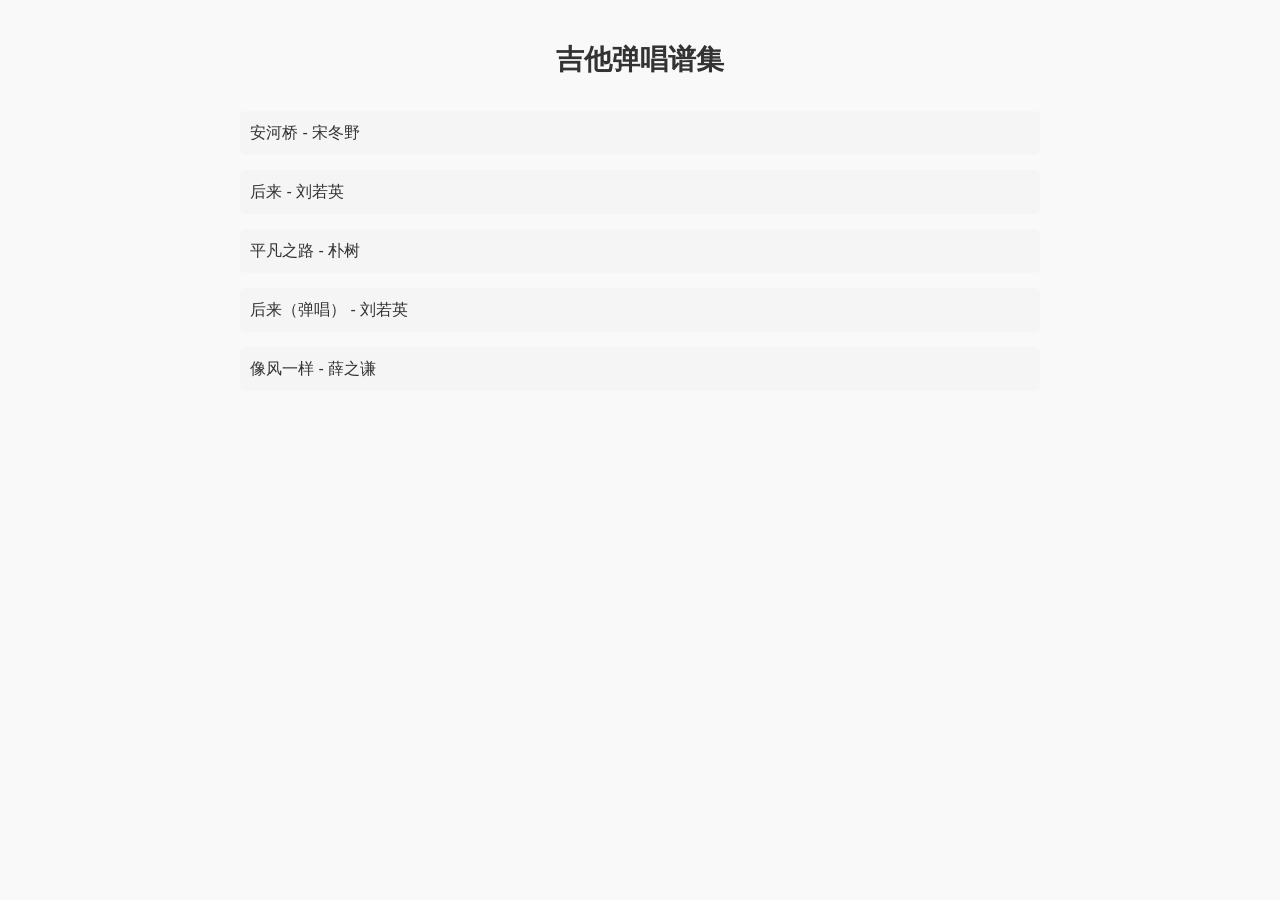
<file: index.html>
<!DOCTYPE html>
<html lang="zh-CN">

<head>
    <meta charset="utf-8" />
    <meta name=viewport content="width=device-width, initial-scale=1, user-scalable=0">
    <!-- Force dual render engine browsers to use webkit-->
    <meta name="renderer" content="webkit" />
    <meta name="force-rendering" content="webkit" />
    <meta http-equiv="X-UA-Compatible" content="IE=Edge,chrome=1" />

    <link rel="stylesheet" href="../css/hexi.css" />
    <link rel="stylesheet" href="../css/view.css">
    <style>
        body {
            padding: 20px;
            max-width: 800px;
            margin: 0 auto;
            font-family: Arial, sans-serif;
        }
        h1 {
            text-align: center;
            margin-bottom: 30px;
        }
        .song-list {
            list-style: none;
            padding: 0;
        }
        .song-list li {
            margin-bottom: 15px;
            padding: 10px;
            border-radius: 5px;
            background-color: #f5f5f5;
            transition: background-color 0.3s;
        }
        .song-list li:hover {
            background-color: #e0e0e0;
        }
        .song-list a {
            display: block;
            color: #333;
            text-decoration: none;
            font-size: 16px;
        }
    </style>
</head>

<body>
    <h1>吉他弹唱谱集</h1>
    
    <ul class="song-list">
        <li><a href="安河桥.html">安河桥 - 宋冬野</a></li>
        <li><a href="后来.html">后来 - 刘若英</a></li>
        <li><a href="平凡之路.html">平凡之路 - 朴树</a></li>
        <li><a href="后来（弹唱）.html">后来（弹唱） - 刘若英</a></li>
        <li><a href="像风一样.html">像风一样 - 薛之谦</a></li>
        <!-- Add more songs as they become available -->
    </ul>

    <script>
        // Add future functionality here if needed
        // For example, search functionality, sorting, etc.
    </script>
</body>

</html>
</file>
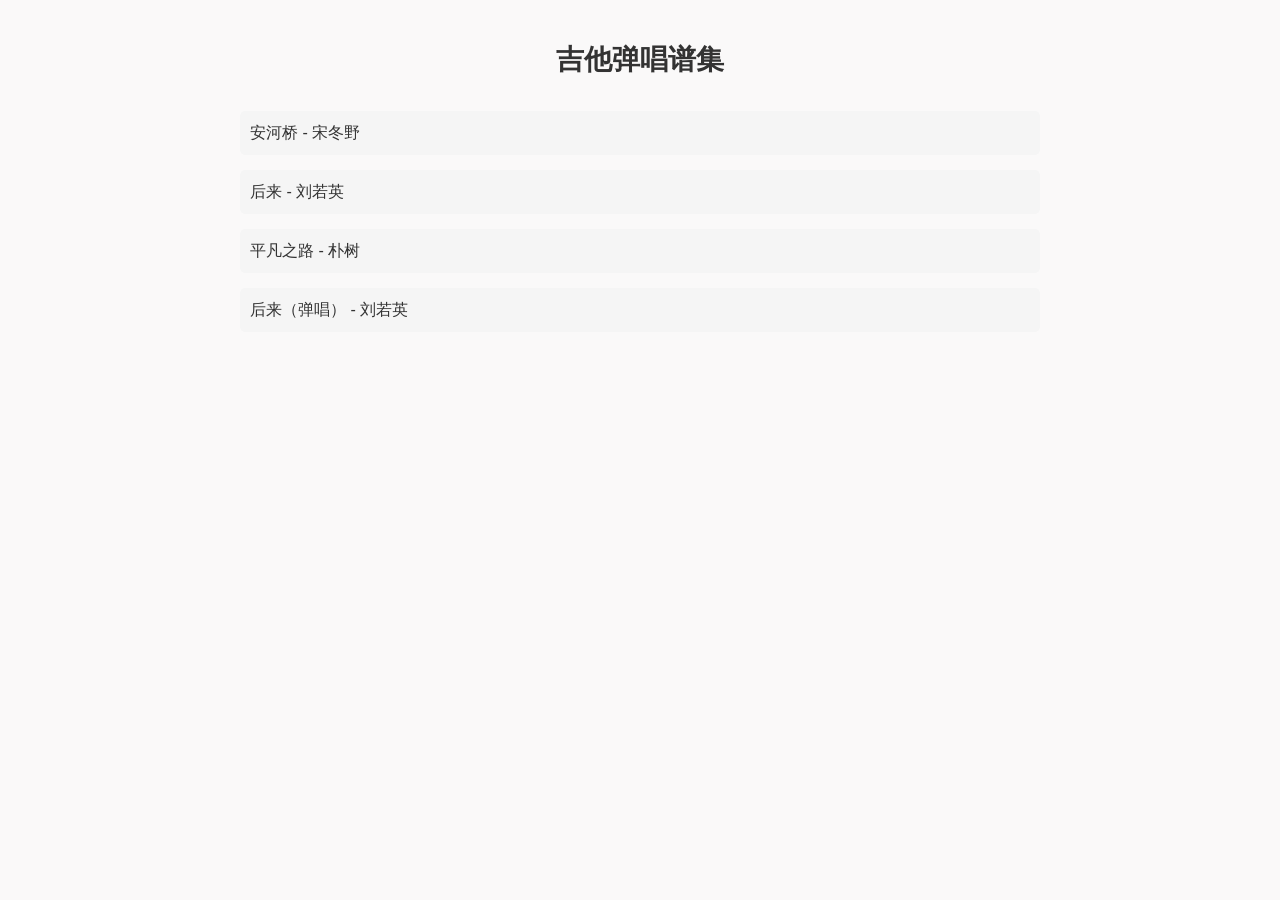
<file: docs/index.html>
<!DOCTYPE html>
<html lang="zh-CN">

<head>
    <meta charset="utf-8" />
    <meta name=viewport content="width=device-width, initial-scale=1, user-scalable=0">
    <!-- Force dual render engine browsers to use webkit-->
    <meta name="renderer" content="webkit" />
    <meta name="force-rendering" content="webkit" />
    <meta http-equiv="X-UA-Compatible" content="IE=Edge,chrome=1" />

    <link rel="stylesheet" href="../css/hexi.css" />
    <link rel="stylesheet" href="../css/view.css">
    <style>
        body {
            padding: 20px;
            max-width: 800px;
            margin: 0 auto;
            font-family: Arial, sans-serif;
        }
        h1 {
            text-align: center;
            margin-bottom: 30px;
        }
        .song-list {
            list-style: none;
            padding: 0;
        }
        .song-list li {
            margin-bottom: 15px;
            padding: 10px;
            border-radius: 5px;
            background-color: #f5f5f5;
            transition: background-color 0.3s;
        }
        .song-list li:hover {
            background-color: #e0e0e0;
        }
        .song-list a {
            display: block;
            color: #333;
            text-decoration: none;
            font-size: 16px;
        }
    </style>
</head>

<body>
    <h1>吉他弹唱谱集</h1>
    
    <ul class="song-list">
        <li><a href="安河桥.html">安河桥 - 宋冬野</a></li>
        <li><a href="后来.html">后来 - 刘若英</a></li>
        <li><a href="平凡之路.html">平凡之路 - 朴树</a></li>
        <li><a href="后来（弹唱）.html">后来（弹唱） - 刘若英</a></li>
        <!-- Add more songs as they become available -->
    </ul>

    <script>
        // Add future functionality here if needed
        // For example, search functionality, sorting, etc.
    </script>
</body>

</html>
</file>
<file: css/hexi.css>
hexi-sheet {
    background-color: #fff;
    display: block;
    font-family: arial, Microsoft Yahei, Hiragino Sans GB, sans-serif;
    font-size: 1em;
    overflow-x: hidden;
    padding: 30px 60px;
    position: relative;
    visibility: hidden
}

hexi-sheet[ready] {
    visibility: visible
}

hexi-sheet[printable] {
    padding: 20px
}

hexi-sheet[instrument=guitar] hexi-rhythm[string-num="4"],
hexi-sheet[instrument=guitar] hexi-tab[string-num="4"],
hexi-sheet[instrument=ukulele] hexi-rhythm[string-num="6"],
hexi-sheet[instrument=ukulele] hexi-tab[string-num="6"] {
    display: none
}

hexi-sheet[finger-style][instrument] hexi-tab[string-num] {
    display: initial
}

hexi-chord {
    display: inline-flex
}

.hexi-header {
    box-sizing: border-box;
    margin-bottom: 20px;
    max-width: 70%
}

.hexi-header .hexi-title {
    font-size: 1.5em;
    font-weight: 400;
    letter-spacing: 1px;
    margin-bottom: 10px;
    padding-top: 10px;
    position: relative
}

.hexi-header .hexi-subtitle {
    color: #666;
    font-size: 1em;
    font-weight: 400;
    max-width: 70%
}

.hexi-header .hexi-subtitle span {
    display: inline-block;
    margin-right: 5px
}

.hexi-header .hexi-subtitle span em {
    color: #cd5c5c;
    font-size: .8em;
    font-style: normal
}

.hexi-comment {
    border-left: 3px solid #bbb;
    color: #777;
    font-size: .9em;
    line-height: 1;
    margin: 20px 0 10px;
    padding: .3em 0 .3em 17px
}

.hexi-chorus {
    border-left: 3px solid #ccc;
    margin: 1em 0
}

.hexi-chordline {
    margin-left: 20px
}

.hexi-chordline span.hexi-chord {
    color: #cd5c5c;
    font-size: .9em;
    margin-right: 20px;
    position: static
}

.hexi-chordline hexi-chord {
    position: static !important
}

.hexi-textline {
    color: #333;
    font-family: inherit;
    letter-spacing: 1px;
    padding-left: 20px;
    white-space: pre-wrap
}

.hexi-chord {
    color: #cd5c5c;
    font-family: Arial, sans-serif;
    font-size: .9em;
    letter-spacing: 0;
    position: absolute;
    top: -1.1em;
    white-space: nowrap
}

.hexi-chord .hexi-chord-sharp {
    position: relative;
    top: -3px
}

.hexi-chord .hexi-chord-sharp.roboto {
    font-family: Roboto, sans-serif;
    font-size: .8em;
    left: -3px;
    margin-right: -5px
}

.hexi-chord .hexi-chord-sharp.arial {
    font-family: Arial Unicode MS, sans-serif;
    font-size: .9em;
    left: -1px;
    margin-right: -1px
}

.hexi-chord .hexi-chord-flat {
    position: relative;
    top: 1px
}

.hexi-chord .hexi-chord-flat.roboto {
    font-family: Roboto, sans-serif;
    font-size: .8em;
    left: -3px;
    margin-right: -5px
}

.hexi-chord .hexi-chord-flat.arial {
    font-family: Arial Unicode MS, sans-serif;
    font-size: .9em;
    left: -1px;
    margin-right: -1px
}

.hexi-chord-anchor {
    border-bottom: 1px solid;
    display: inline-block;
    line-height: 1em;
    padding: 1px 0;
    position: relative
}

.hexi-meta {
    list-style: none;
    margin: 15px 0;
    max-width: 30%;
    position: absolute;
    right: 60px;
    top: 35px
}

.hexi-meta li:first-child {
    border-top-width: 1px
}

.hexi-meta li {
    border: 1px solid #aaa;
    border-top: 0 solid #aaa;
    font-size: .8em;
    line-height: 1.2em;
    overflow: hidden;
    padding: 0 15px;
    text-overflow: ellipsis;
    white-space: nowrap
}

.hexi-line {
    color: #333;
    font-family: inherit;
    letter-spacing: 1px;
    line-height: 4;
    margin: 0;
    padding-left: 20px;
    white-space: pre-wrap
}

.hexi-chorus .hexi-line {
    padding-left: 17px
}

hexi-rhythm,
hexi-tab {
    -ms-overflow-style: -ms-autohiding-scrollbar;
    display: flex;
    flex-direction: column;
    overflow-x: scroll
}

hexi-rhythm::-webkit-scrollbar,
hexi-tab::-webkit-scrollbar {
    display: none
}

@supports (-ms-ime-align:auto) {

    hexi-rhythm,
    hexi-tab {
        overflow-x: hidden
    }
}

hexi-sheet[chord-style=inline] .hexi-comment+.hexi-chorus,
hexi-sheet[chord-style=inline] hexi-rhythm+.hexi-chorus,
hexi-sheet[chord-style=inline] hexi-tab+.hexi-chorus {
    padding-top: 20px
}

hexi-sheet[chord-style=inline] hexi-chord {
    left: -.66em;
    position: absolute;
    top: -3em
}

hexi-sheet[chord-style=inline] .hexi-line {
    line-height: 4.5;
    padding-top: 1.8em
}

hexi-sheet:not([chord-style=inline]) .hexi-chord-anchor+.hexi-chord-anchor {
    margin-left: 20px
}

hexi-sheet[instrument=ukulele][chord-style=inline] .hexi-chord-anchor+.hexi-chord-anchor {
    margin-left: 10px
}

hexi-sheet[instrument=guitar][chord-style=inline] .hexi-chord-anchor+.hexi-chord-anchor {
    margin-left: 20px
}

hexi-sheet[instrument=guitar][chord-style=inline] hexi-chord {
    left: -1.1em;
    position: absolute;
    top: -3.2em
}

hexi-sheet[instrument=guitar][chord-style=inline] .hexi-line {
    letter-spacing: 2px
}

[line-num].focal {
    background-color: #f5f5f5
}

.hexi-chordline,
.hexi-comment,
.hexi-line,
.hexi-textline,
hexi-chord,
hexi-rhythm,
hexi-tab svg {
    -webkit-column-break-inside: avoid;
    break-inside: avoid;
    page-break-inside: avoid
}

.hexi-comment {
    -webkit-column-break-after: avoid;
    break-after: avoid;
    page-break-after: avoid
}

@media screen and (max-width: 768px) {
    hexi-sheet:not([printable]) {
        padding: 10px
    }

    hexi-sheet:not([printable]) .hexi-meta {
        right: 10px;
        top: 10px
    }
}

hexi-sheet.mobi {
    padding: 10px 10px 20px
}

hexi-sheet.mobi .hexi-meta {
    right: 10px;
    top: 10px
}

hexi-sheet[columns] .hexi-header {
    display: inline-block;
    margin-bottom: 0
}

hexi-sheet[columns] .hexi-header .hexi-subtitle {
    max-width: none
}

hexi-sheet[columns] .hexi-meta {
    display: flex;
    max-width: none;
    padding-left: 0;
    position: static
}

hexi-sheet[columns] .hexi-meta li {
    border: none;
    border-right: 2.5px solid #999;
    font-size: .9em;
    padding: 0 10px
}

hexi-sheet[columns] .hexi-meta li:first-of-type {
    padding-left: 0
}

hexi-sheet[columns] .hexi-meta li:last-of-type {
    border-right: none
}

hexi-sheet[columns="2"] {
    column-count: 2;
    -moz-column-count: 2;
    -webkit-column-count: 2;
    column-fill: auto;
    -moz-column-fill: auto;
    column-gap: 40px;
    -moz-column-gap: 40px;
    -webkit-column-gap: 40px;
    column-rule: 1px dashed #eee;
    -moz-column-rule: 1px dashed #eee;
    -webkit-column-rule: 1px dashed #eee
}

hexi-sheet[columns="3"] {
    display: flex;
    flex-direction: column
}

hexi-sheet[columns="3"] .hexi-header {
    width: 33%
}

hexi-sheet[columns="3"] .hexi-chords {
    background: #f8f8f8;
    overflow-x: scroll;
    position: absolute;
    right: 40px;
    top: 40px;
    white-space: nowrap;
    width: calc(66% - 60px)
}

hexi-sheet[columns="3"] .hexi-body {
    column-count: 3;
    -moz-column-count: 3;
    -webkit-column-count: 3;
    column-fill: auto;
    -moz-column-fill: auto;
    column-gap: 40px;
    -moz-column-gap: 40px;
    -webkit-column-gap: 40px;
    column-rule: 1px dashed #eee;
    -moz-column-rule: 1px dashed #eee;
    -webkit-column-rule: 1px dashed #eee;
    overflow-x: scroll
}

hexi-sheet[columns][chord-style=inline] .hexi-meta {
    border-left: 2.5px solid #bbb;
    display: inline-flex;
    margin: 0 0 0 5px;
    padding: 0 10px
}

hexi-sheet[columns][chord-style=inline] .hexi-meta li {
    font-size: 1em
}
</file>
<file: css/view.css>
@charset "UTF-8";

:root {
    font: 14px/1.5 Hiragino Sans GB, Microsoft Yahei, Arial, sans-serif;
    color: #333;
    background-color: #faf9f9
}

@media screen and (prefers-color-scheme: dark) {
    :root {
        color: #fff;
        background-color: #333
    }
}

body,
html {
    overscroll-behavior: none
}

body {
    color: var(--color-font-main);
    background-color: var(--color-theme)
}

body.lock {
    overflow: hidden
}

body {
    --color-accent: #cd5c5c;
    --color-accent-light: rgba(205, 92, 92, 0.1);
    --color-theme: #faf9f9;
    --color-theme-rgb: 250, 249, 249;
    --color-pure: #fff;
    --color-pure-rgb: 255, 255, 255;
    --color-bold: #111;
    --color-bold-rgb: 17, 17, 17;
    --color-dim: #eee;
    --color-font-main: #333;
    --color-font-secondary: #666;
    --color-font-tertiary: #999;
    --color-font-placeholder: #ccc;
    --color-font-inverse: #fff;
    --color-strength-0: #111;
    --color-strength-1: #333;
    --color-strength-2: #666;
    --color-strength-3: #999;
    --color-strength-4: #ccc;
    --color-strength-5: #ddd;
    --color-red: #cd5c5c;
    --color-red-light: rgba(205, 92, 92, 0.09803921568627451);
    --color-green: #5ccd94;
    --color-green-light: rgba(92, 205, 148, 0.09803921568627451);
    --color-blue: #5c94cd;
    --color-blue-light: rgba(92, 148, 205, 0.09803921568627451);
    --color-yellow: #cdb05c;
    --color-yellow-light: rgba(205, 176, 92, 0.09803921568627451)
}

body[instrument=ukulele] {
    --color-accent: #e16d49;
    --color-accent-light: rgba(225, 109, 73, 0.09803921568627451)
}

body[instrument=piano] {
    --color-accent: #5ccd94;
    --color-accent-light: rgba(92, 205, 148, 0.09803921568627451)
}

body[instrument=jian] {
    --color-accent: #5c94cd;
    --color-accent-light: rgba(92, 148, 205, 0.09803921568627451)
}

body.dark {
    --color-accent: #cd7373;
    --color-accent-light: rgba(205, 115, 115, 0.1);
    --color-theme: #333;
    --color-theme-rgb: 51, 51, 51;
    --color-pure: #111;
    --color-pure-rgb: 17, 17, 17;
    --color-bold: #fff;
    --color-bold-rgb: 255, 255, 255;
    --color-dim: #222;
    --color-font-main: #fff;
    --color-font-secondary: #ccc;
    --color-font-tertiary: #999;
    --color-font-placeholder: #666;
    --color-font-inverse: #333;
    --color-strength-0: #fff;
    --color-strength-1: #ccc;
    --color-strength-2: #999;
    --color-strength-3: #666;
    --color-strength-4: #333;
    --color-strength-5: #2f2f3f;
    --color-red: #cd7373;
    --color-red-light: rgba(205, 115, 115, 0.09803921568627451)
}

body[instrument=ukulele].dark {
    --color-accent: #e16d49;
    --color-accent-light: rgba(225, 109, 73, 0.09803921568627451)
}

body[instrument=piano].dark {
    --color-accent: #5ccd94;
    --color-accent-light: rgba(92, 205, 148, 0.09803921568627451)
}

body[instrument=jian].dark {
    --color-accent: #5c94cd;
    --color-accent-light: rgba(92, 148, 205, 0.09803921568627451)
}

.hide {
    display: none !important
}

button {
    color: initial
}

.grecaptcha-badge {
    visibility: hidden
}

.yoopu3-icon {
    font-family: iconfont !important;
    color: var(--color-font-main);
    display: inline-block;
    text-align: center;
    font-size: 14px;
    font-style: normal;
    -webkit-font-smoothing: antialiased;
    -moz-osx-font-smoothing: grayscale
}

button.yoopu3-icon {
    border: none;
    background: transparent
}

@media screen and (max-width: 1024px) {
    body {
        overscroll-behavior: none;
        -webkit-tap-highlight-color: transparent;
        -webkit-touch-callout: none;
        user-select: none;
        -webkit-user-select: none
    }
}

@media print {
    .no-print {
        display: none !important
    }
}

#yp-toast {
    display: none
}

@media screen and (min-width: 1025px) {
    #yp-toast {
        display: block;
        z-index: 100;
        position: fixed;
        bottom: -48px;
        height: 48px;
        text-align: center;
        background-color: var(--color-green);
        color: var(--color-pure);
        transition: transform .5s;
        width: 100%;
        line-height: 48px;
        opacity: .9;
        letter-spacing: 1px;
        font-size: 15px
    }

    #yp-toast a {
        text-decoration: underline
    }

    #yp-toast[level=error] {
        background-color: var(--color-red)
    }

    #yp-toast[level=warn] {
        background-color: var(--color-yellow)
    }

    #yp-toast.show {
        transform: translateY(-48px)
    }
}

@media screen and (max-width: 1024px) {
    #yp-toast {
        position: fixed;
        z-index: 100;
        padding: 10px 20px;
        background-color: #666;
        color: #fff;
        opacity: 0;
        pointer-events: none;
        transition: opacity .3s;
        display: flex;
        align-items: center;
        box-sizing: border-box;
        border-radius: 10px
    }

    #yp-toast .message {
        flex: 1
    }

    #yp-toast .right {
        margin-left: auto
    }

    #yp-toast .right button {
        font-weight: 700;
        border: none;
        background: transparent;
        color: var(--color-yellow);
        letter-spacing: 1px
    }

    #yp-toast[position=bottom] {
        left: 50%;
        bottom: 15px;
        transform: translateX(-50%);
        width: calc(100vw - 20px);
        max-width: 500px
    }

    #yp-toast[position=center] {
        left: 50%;
        top: 50%;
        transform: translate(-50%, -50%)
    }

    #yp-toast.show {
        opacity: 1;
        pointer-events: auto
    }

    #yp-toast[level=error] .message {
        color: #ffd9d6
    }

    #yp-toast[level=error] .right button {
        color: var(--color-font-inverse)
    }

    body[main] #yp-toast[position=bottom] {
        bottom: 67px
    }
}

@media print {
    #yp-toast {
        display: none !important
    }
}

[xhe-root][data-for-mobile] {
    padding: 0 1.5em;
    overflow-x: hidden
}

[xhe-root][data-horizontal] {
    display: flex;
    flex-direction: row;
    align-items: center;
    position: relative;
    overflow: visible;
    height: 8em;
    margin-top: 2em;
    padding: 0 1em !important
}

[xhe-root][data-horizontal] xhe-headline {
    position: relative;
    overflow: visible;
    padding: 0;
    margin: 0 .7em 0 0
}

[xhe-root][data-horizontal] xhe-headline [text-value] {
    background-color: var(--color-theme);
    padding: 0 .3em;
    border-radius: .5em
}

[xhe-root][data-horizontal] xhe-rhythm,
[xhe-root][data-horizontal] xhe-tab {
    margin: 0 1.5em 0 0
}

[xhe-root][data-horizontal] xhe-rhythm hexi-rhythm,
[xhe-root][data-horizontal] xhe-rhythm hexi-tab,
[xhe-root][data-horizontal] xhe-tab hexi-rhythm,
[xhe-root][data-horizontal] xhe-tab hexi-tab {
    flex-direction: row;
    align-items: baseline;
    overflow-x: hidden
}

[xhe-root][data-horizontal] xhe-text {
    white-space: nowrap;
    line-height: 1em
}

[xhe-root][data-horizontal] xhe-chord-anchor {
    margin-top: 0
}

[xhe-root][data-horizontal] xhe-chord-anchor:not([data-even]) {
    margin-bottom: -.21em
}

[xhe-root][data-horizontal] xhe-chord-anchor:not([data-even]),
[xhe-root][data-horizontal] xhe-headline:not([data-even]),
[xhe-root][data-horizontal] xhe-line-break:not([data-even]),
[xhe-root][data-horizontal] xhe-text:not([data-even]) {
    margin-top: auto
}

[xhe-root][data-horizontal] xhe-chord-anchor[data-even],
[xhe-root][data-horizontal] xhe-headline[data-even],
[xhe-root][data-horizontal] xhe-line-break[data-even],
[xhe-root][data-horizontal] xhe-text[data-even] {
    margin-bottom: auto
}

[xhe-root][data-horizontal] xhe-line-break {
    margin-left: -2em !important;
    height: 2em !important
}

[xhe-root][data-horizontal] xhe-line-break[data-even] {
    top: -.5em
}

xhe-line-break {
    display: inline;
    user-select: none;
    -webkit-user-select: none
}

xhe-line-break[data-no-line-break] {
    display: inline-block;
    height: 2em;
    margin: 0 1em;
    border-left: 3px dotted var(--color-strength-4);
    position: relative;
    top: .5em
}

xhe-line-break[data-no-line-break][data-chord-style=inline] {
    margin: 0 1.5em;
    height: 4.4em
}

xhe-line-break[data-no-line-break]:not(:has(+xhe-text, +xhe-chord-anchord)) {
    visibility: hidden
}

xhe-headline {
    display: block;
    position: relative;
    margin: 1.4em -.5em .7em;
    padding: .2em .5em;
    background-color: var(--color-theme)
}

xhe-headline [text-value] {
    line-height: 1.7em;
    font-size: 1em;
    color: var(--color-font-secondary);
    letter-spacing: .15em;
    white-space: nowrap;
    overflow: hidden;
    text-overflow: ellipsis
}

xhe-headline[data-for-mobile] {
    margin: .75em -1.5em;
    padding: .2em 1.5em;
    border-radius: 0
}

xhe-headline[data-value-length="0"][data-for-editor]:before {
    content: "段落名";
    position: absolute;
    line-height: 1.7em;
    padding: .2em 0;
    top: 0;
    color: #ccc;
    pointer-events: none
}

xhe-chord-anchor,
xhe-text {
    box-sizing: border-box;
    padding: 0;
    color: var(--color-font-main);
    letter-spacing: .07em
}

xhe-text {
    display: inline;
    line-height: 3.5em
}

xhe-chord-anchor {
    position: relative;
    display: inline-block
}

xhe-chord-anchor[data-value-length="0"] {
    min-width: 1em;
    margin-right: .15em
}

xhe-chord-anchor .chord {
    user-select: none;
    -webkit-user-select: none;
    font-family: Arial, sans-serif;
    position: absolute;
    top: -1.25em;
    color: var(--color-accent);
    letter-spacing: 0;
    white-space: nowrap
}

xhe-chord-anchor .chord .chord-type {
    font-size: .8em
}

xhe-chord-anchor hexi-chord {
    color: var(--color-accent);
    user-select: none;
    -webkit-user-select: none;
    position: absolute;
    top: -3.2em
}

xhe-chord-anchor hexi-chord[instrument=guitar] {
    left: -1em
}

xhe-chord-anchor hexi-chord[instrument=ukulele] {
    left: -.6em
}

xhe-chord-anchor .text {
    line-height: 1em;
    text-align: center;
    border-bottom: .07em solid;
    padding: .07em 0 .21em
}

xhe-chord-anchor[data-chord-style=inline] {
    margin-top: 3.5em
}

xhe-rhythm,
xhe-tab {
    position: relative;
    margin: 0;
    padding: 0;
    display: flex;
    align-items: center
}

xhe-rhythm hexi-rhythm,
xhe-rhythm hexi-tab,
xhe-tab hexi-rhythm,
xhe-tab hexi-tab {
    color: var(--color-accent);
    flex: 1;
    user-select: none;
    -webkit-user-select: none
}

xhe-rhythm:not([data-for-mobile]) [text-value],
xhe-tab:not([data-for-mobile]) [text-value] {
    display: inline-block;
    width: 1px;
    font-size: 3em
}

xhe-rhythm:not([data-for-mobile]) [text-value]:first-child,
xhe-tab:not([data-for-mobile]) [text-value]:first-child {
    margin-right: 2px
}

xhe-rhythm:not([data-for-mobile]) [text-value]:last-child,
xhe-tab:not([data-for-mobile]) [text-value]:last-child {
    margin-left: 2px
}

xhe-rhythm[selected],
xhe-tab[selected] {
    background-color: var(--selection-highlight-color)
}

xhe-rhythm[data-for-mobile],
xhe-tab[data-for-mobile] {
    margin-left: calc(-1.5em - 2px);
    margin-right: calc(-1.5em - 2px)
}

xhe-rhythm:has(+xhe-chord-anchor),
xhe-rhythm:has(+xhe-text),
xhe-tab:has(+xhe-chord-anchor),
xhe-tab:has(+xhe-text) {
    margin-bottom: 1em
}

xhe-chord-anchor [text-value]::selection,
xhe-headline::selection,
xhe-text::selection {
    background-color: var(--selection-highlight-color)
}

xhe-chord-anchor [text-value]::-moz-selection,
xhe-headline::-moz-selection,
xhe-text::-moz-selection {
    background-color: var(--selection-highlight-color)
}

@media screen and (min-width: 480px) {
    [xhe-root][data-for-mobile] {
        padding: 2em 3em;
        border-radius: 4px
    }
}

@media print {
    xhe-headline {
        background-color: var(--color-pure);
        border-left: 3px solid var(--color-strength-4)
    }
}

body {
    width: auto;
    margin: 0;
    overflow-y: hidden;
    overscroll-behavior-y: none
}

button.svelte-1kcxt4g {
    box-sizing: border-box;
    position: relative;
    overflow: hidden;
    white-space: nowrap;
    outline: none;
    border: 1px solid transparent;
    text-align: center;
    background-color: transparent;
    color: var(--color-font-secondary);
    transition: opacity .3s;
    border-radius: 15px;
    line-height: 18px;
    font-size: 14px;
    height: 30px;
    min-width: 100px;
    cursor: pointer;
    display: flex;
    align-items: center;
    justify-content: center;
    letter-spacing: 2px;
    padding: 0 20px
}

button.svelte-1kcxt4g:not(:disabled):hover {
    opacity: .8
}

button.svelte-1kcxt4g:not(:disabled):active {
    opacity: .6
}

button.svelte-1kcxt4g .yoopu3-icon {
    font-size: 14px !important
}

button.svelte-1kcxt4g:disabled {
    opacity: .2
}

button[theme=primary].svelte-1kcxt4g {
    background-color: var(--color-accent-light);
    border-color: var(--color-accent-light);
    color: var(--color-accent);
    font-weight: 700
}

button[theme=secondary].svelte-1kcxt4g {
    background-color: var(--color-dim);
    border-color: var(--color-dim)
}

button[theme=outline].svelte-1kcxt4g {
    background-color: transparent;
    color: var(--color-accent);
    border-color: var(--color-accent)
}

button[theme=white].svelte-1kcxt4g {
    background-color: var(--color-pure);
    border-color: var(--color-pure)
}

button[size=mini].svelte-1kcxt4g {
    height: 24px;
    padding: 0 10px;
    min-width: auto;
    font-size: 12px;
    border-radius: 20px;
    letter-spacing: 1px;
    font-weight: 400
}

button[size=medium].svelte-1kcxt4g {
    height: 38px;
    border-radius: 19px
}

button[size=big].svelte-1kcxt4g {
    width: 100%;
    height: 44px;
    border-radius: 22px;
    font-size: 16px
}

dialog.svelte-4llsvh.svelte-4llsvh {
    border: none;
    padding: 0;
    color: var(--color-font-main)
}

dialog.svelte-4llsvh div[glass].svelte-4llsvh {
    background-color: rgba(var(--color-bold-rgb), .2);
    position: absolute;
    top: 0;
    bottom: 0;
    left: 0;
    right: 0;
    position: fixed;
    z-index: 99
}

dialog.svelte-4llsvh div[wrapper].svelte-4llsvh {
    box-shadow: 0 0 5px 0 var(--color-strength-4)
}

dialog.svelte-4llsvh div[wrapper] [content].svelte-4llsvh {
    flex: 1
}

dialog.svelte-4llsvh div[wrapper] [content].svelte-4llsvh>[title] {
    letter-spacing: 2px;
    padding: 0 0 20px
}

dialog[position=center].svelte-4llsvh div[wrapper].svelte-4llsvh {
    position: fixed;
    left: 50%;
    top: 50%;
    transform: translate(-50%, -50%);
    width: calc(100vw - 80px);
    border-radius: 20px;
    max-width: 390px;
    background-color: var(--color-pure);
    padding: 20px;
    box-sizing: border-box;
    display: flex;
    flex-direction: column;
    transform-origin: 0 0;
    z-index: 100;
    animation: svelte-4llsvh-transformer .1s ease-in
}

@keyframes svelte-4llsvh-transformer {
    0% {
        transform: scale(.6) translate(-50%, -50%)
    }

    to {
        transform: scale(1) translate(-50%, -50%)
    }
}

dialog[position=center].svelte-4llsvh div[wrapper] [content].svelte-4llsvh>[title] {
    font-size: 24px;
    margin: 10px 0;
    text-align: center
}

dialog[position=center].svelte-4llsvh div[wrapper] [content].svelte-4llsvh>[description] {
    color: var(--color-font-secondary);
    font-size: 14px;
    text-align: center;
    margin-bottom: 20px
}

dialog[position=center].svelte-4llsvh div[wrapper] .buttons.svelte-4llsvh {
    margin: 20px 0 10px;
    display: flex;
    flex-direction: column;
    row-gap: 10px
}

dialog[position=bottom].svelte-4llsvh div[wrapper].svelte-4llsvh,
dialog[position=top].svelte-4llsvh div[wrapper].svelte-4llsvh {
    position: fixed;
    left: 50%;
    transform: translateX(-50%);
    min-height: 120px;
    max-width: 500px;
    background-color: var(--color-pure);
    box-sizing: border-box;
    display: flex;
    flex-direction: column;
    z-index: 100;
    width: 100%
}

dialog[position=bottom].svelte-4llsvh div[content].svelte-4llsvh,
dialog[position=top].svelte-4llsvh div[content].svelte-4llsvh {
    padding: 15px 20px
}

dialog[position=bottom].svelte-4llsvh .buttons.svelte-4llsvh,
dialog[position=top].svelte-4llsvh .buttons.svelte-4llsvh {
    display: flex;
    flex-direction: row-reverse;
    justify-content: space-between;
    box-sizing: border-box;
    width: 100%;
    padding: 12px 15px 10px
}

dialog[position=bottom].svelte-4llsvh .buttons.svelte-4llsvh>button,
dialog[position=top].svelte-4llsvh .buttons.svelte-4llsvh>button {
    min-width: auto
}

dialog[position=bottom].svelte-4llsvh .buttons.svelte-4llsvh>button:first-of-type,
dialog[position=top].svelte-4llsvh .buttons.svelte-4llsvh>button:first-of-type {
    color: var(--color-accent)
}

dialog[position=bottom].svelte-4llsvh div[wrapper].svelte-4llsvh {
    bottom: 0;
    animation: svelte-4llsvh-animateOpenBottom .1s linear;
    border-radius: 20px 20px 0 0
}

@keyframes svelte-4llsvh-animateOpenBottom {
    0% {
        bottom: -60px;
        opacity: .7
    }

    to {
        bottom: 0;
        opacity: 1
    }
}

dialog[position=bottom].svelte-4llsvh .buttons.svelte-4llsvh {
    position: absolute;
    left: 0;
    top: 0
}

dialog[position=bottom].svelte-4llsvh [content].svelte-4llsvh>[title] {
    font-size: 18px;
    font-weight: 700;
    text-align: center;
    margin-top: -8px
}

dialog[position=top].svelte-4llsvh div[wrapper].svelte-4llsvh {
    top: 0;
    animation: svelte-4llsvh-animateOpenTop .1s linear;
    border-radius: 0 0 20px 20px;
    padding-bottom: 50px
}

@keyframes svelte-4llsvh-animateOpenTop {
    0% {
        top: -60px;
        opacity: .7
    }

    to {
        top: 0;
        opacity: 1
    }
}

dialog[position=top].svelte-4llsvh .buttons.svelte-4llsvh {
    position: absolute;
    left: 0;
    bottom: 0
}

dialog[position=top].svelte-4llsvh [content].svelte-4llsvh>[title] {
    font-size: 18px;
    font-weight: 700;
    text-align: center
}

dialog.wide.svelte-4llsvh div[wrapper].svelte-4llsvh {
    width: calc(100vw - 40px)
}

dialog[position=center].horizontal-buttons.svelte-4llsvh .buttons.svelte-4llsvh {
    flex-direction: row !important;
    align-items: center
}

@media screen and (max-width: 1024px) {
    dialog.svelte-4llsvh div[glass].svelte-4llsvh {
        backdrop-filter: blur(8px);
        -webkit-backdrop-filter: blur(8px)
    }

    dialog.svelte-4llsvh div[wrapper].svelte-4llsvh {
        box-shadow: none
    }
}

input.svelte-1bm78md {
    display: block;
    box-sizing: border-box;
    width: 100%;
    height: 55px;
    padding: 16px 20px;
    border: 1px solid var(--color-theme);
    border-radius: 12px;
    background-color: var(--color-pure);
    box-shadow: 0 3px 12px 0 rgba(0, 0, 0, .01);
    font-size: 16px;
    font-family: Hiragino Sans GB, Microsoft Yahei, Arial, sans-serif;
    caret-color: var(--color-accent);
    color: var(--color-font-main);
    letter-spacing: 2px;
    outline: none
}

input.svelte-1bm78md::placeholder {
    color: #ccc;
    letter-spacing: normal;
    font-size: 16px
}

input.svelte-1bm78md::placeholder {
    color: var(--color-font-tertiary)
}

input.svelte-1bm78md:-ms-input-placeholder {
    color: var(--color-font-tertiary)
}

input.svelte-1bm78md::-ms-input-placeholder {
    color: var(--color-font-tertiary)
}

input.svelte-1bm78md:disabled {
    color: var(--color-font-tertiary);
    background-color: var(--color-dim);
    pointer-events: none
}

input.gray.svelte-1bm78md {
    background-color: var(--color-theme);
    height: 38px;
    padding: 4px 12px;
    border: none;
    border-radius: 6px;
    font-weight: 400;
    font-size: 14px;
    box-shadow: none
}

input.gray.svelte-1bm78md::placeholder {
    font-size: 14px
}

.code-input.svelte-1ci3qls.svelte-1ci3qls {
    position: relative
}

.code-input.svelte-1ci3qls .code-input-button.svelte-1ci3qls {
    position: absolute;
    top: 12px;
    right: 12px
}

button.svelte-1ci3qls.svelte-1ci3qls {
    display: block;
    padding: 8px;
    margin: 0;
    border: none;
    border-radius: 6px;
    background-color: var(--color-accent);
    color: #fff;
    font-size: 12px;
    line-height: 16px;
    min-width: 85px;
    transition: opacity .3s
}

button.svelte-1ci3qls.svelte-1ci3qls:active {
    opacity: .5
}

button.svelte-1ci3qls.svelte-1ci3qls:disabled {
    opacity: .2
}

div[description].svelte-15ra0dz {
    text-align: left !important
}

.tip.svelte-15ra0dz {
    color: var(--color-font-tertiary);
    font-size: 13px
}

.container.svelte-av5z1h.svelte-av5z1h {
    display: block
}

.container.svelte-av5z1h .option.svelte-av5z1h {
    transition: background-color .3s;
    display: flex;
    align-items: center;
    font-size: 16px;
    padding: 15px;
    flex: 1
}

.container.svelte-av5z1h .option.svelte-av5z1h:active {
    background-color: var(--color-dim)
}

.container.svelte-av5z1h .option .checkmark.svelte-av5z1h {
    display: inline-block;
    height: 14px;
    width: 14px;
    background-color: var(--color-pure);
    border: 2px solid var(--color-strength-1);
    border-radius: 50%;
    position: relative;
    margin-right: 10px
}

.container.svelte-av5z1h .option .content.svelte-av5z1h {
    flex: 1;
    display: flex;
    align-items: center
}

.container.svelte-av5z1h .option .icon.svelte-av5z1h {
    font-size: 20px;
    margin-right: 5px
}

.container.svelte-av5z1h .option .title.svelte-av5z1h {
    flex: 1;
    white-space: nowrap
}

.container.svelte-av5z1h .option.bottom-line.svelte-av5z1h {
    border-bottom: 1px solid var(--color-dim)
}

.container.svelte-av5z1h .option.reverse.svelte-av5z1h {
    flex-direction: row-reverse
}

.container.svelte-av5z1h .option.selected .checkmark .checkmark-checked.svelte-av5z1h {
    position: absolute;
    top: 2px;
    left: 2px;
    width: 10px;
    height: 10px;
    border-radius: 50%;
    background-color: var(--color-strength-1)
}

.container.svelte-av5z1h .option.disabled.svelte-av5z1h {
    color: var(--color-font-tertiary)
}

.container.svelte-av5z1h .option.disabled .checkmark.svelte-av5z1h {
    background-color: var(--color-dim);
    border-color: var(--color-strength-3)
}

.container.svelte-av5z1h .option.selected.disabled .checkmark .checkmark-checked.svelte-av5z1h {
    background-color: var(--color-strength-3)
}

.container.check-style.svelte-av5z1h .option.svelte-av5z1h {
    padding: 5px;
    flex-direction: row-reverse;
    font-size: 15.4px
}

.container.check-style.svelte-av5z1h .title.svelte-av5z1h {
    flex: 1
}

.container.check-style.svelte-av5z1h .checkmark.svelte-av5z1h {
    margin: 0 0 0 10px;
    background-color: transparent;
    border: 0;
    color: var(--color-font-main)
}

.container.check-style.svelte-av5z1h .checkmark-checked.svelte-av5z1h {
    display: none
}

.container.check-style.svelte-av5z1h .option.selected .checkmark.svelte-av5z1h:after {
    position: absolute;
    top: -5px;
    left: 0;
    content: "\e6b2";
    font-family: iconfont;
    font-size: 16px
}

.options.svelte-1kspwqr.svelte-1kspwqr.svelte-1kspwqr {
    display: flex;
    flex-direction: column
}

.options.svelte-1kspwqr .option.svelte-1kspwqr.svelte-1kspwqr {
    width: 100%;
    transition: background-color .3s;
    border-radius: 10px;
    cursor: pointer
}

.options.svelte-1kspwqr .option .checkbox.svelte-1kspwqr.svelte-1kspwqr {
    display: flex;
    align-items: center;
    padding: 20px 30px;
    background-color: rgba(var(--color-pure-rgb), .3);
    box-sizing: border-box;
    border-radius: 10px;
    transition: background-color .1s, color .1s
}

.options.svelte-1kspwqr .option .checkbox img.svelte-1kspwqr.svelte-1kspwqr {
    width: 70px;
    height: 70px
}

.options.svelte-1kspwqr .option .checkbox .label.svelte-1kspwqr.svelte-1kspwqr {
    transition: opacity .1s;
    font-size: 18px;
    letter-spacing: 1px;
    margin-left: 30px;
    position: relative
}

.options.svelte-1kspwqr .option .checkbox .label .main.svelte-1kspwqr.svelte-1kspwqr {
    color: var(--color-font-main);
    font-size: 1.1em;
    font-weight: 700
}

.options.svelte-1kspwqr .option .checkbox .label .minor.svelte-1kspwqr.svelte-1kspwqr {
    color: var(--color-font-tertiary);
    font-size: 14px
}

.options.svelte-1kspwqr .option .checkbox .label .promotion.svelte-1kspwqr.svelte-1kspwqr {
    position: absolute;
    bottom: -16px;
    color: var(--color-red);
    font-size: 12px;
    white-space: nowrap
}

.options.svelte-1kspwqr .option.checked.svelte-1kspwqr.svelte-1kspwqr {
    background-color: var(--color-pure)
}

.options.svelte-1kspwqr .option.svelte-1kspwqr.svelte-1kspwqr:active,
.options.svelte-1kspwqr .option.svelte-1kspwqr.svelte-1kspwqr:hover:not(.checked) {
    background-color: var(--color-dim)
}

.options.svelte-1kspwqr .option.svelte-1kspwqr+.option.svelte-1kspwqr,
.searchAutoComplete.svelte-vbhppz.svelte-vbhppz.svelte-vbhppz {
    margin-top: 10px
}

.searchAutoComplete.svelte-vbhppz h5.svelte-vbhppz.svelte-vbhppz {
    margin: 10px 15px 0;
    color: var(--color-font-main);
    font-size: 1em;
    padding: 3px 0;
    font-weight: 700;
    letter-spacing: 2px;
    display: flex
}

.searchAutoComplete.svelte-vbhppz .list.svelte-vbhppz.svelte-vbhppz {
    display: flex;
    flex-direction: column;
    margin: 0 10px 10px;
    border-radius: 10px;
    background-color: var(--color-pure)
}

.searchAutoComplete.svelte-vbhppz .list .row.svelte-vbhppz.svelte-vbhppz {
    cursor: pointer;
    font-size: 16px;
    padding: 10px;
    display: flex;
    align-items: center
}

.searchAutoComplete.svelte-vbhppz .list .row .yoopu3-icon.svelte-vbhppz.svelte-vbhppz {
    font-size: 18px;
    color: #aaa;
    margin-right: 10px
}

.searchAutoComplete.svelte-vbhppz .list .row.svelte-vbhppz.svelte-vbhppz:hover {
    background-color: var(--color-theme);
    transition: background-color .1s
}

.searchAutoComplete.svelte-vbhppz .list .row.svelte-vbhppz.svelte-vbhppz:active {
    background-color: var(--color-dim);
    transition: background-color .1s
}

.searchAutoComplete.svelte-vbhppz .list .row.svelte-vbhppz+.row.svelte-vbhppz {
    border-top: 1px solid var(--color-theme)
}

a.svelte-vbhppz.svelte-vbhppz.svelte-vbhppz:not(.blue) {
    text-decoration: none;
    color: inherit
}

section.svelte-1pln1xx+section.svelte-1pln1xx {
    margin-top: 20px
}

section.svelte-1pln1xx .title.svelte-1pln1xx {
    font-size: 14px;
    font-weight: 700;
    letter-spacing: 2px;
    margin: 10px 5px;
    color: var(--color-font-main);
    padding: 3px 0;
    display: flex;
    align-items: center
}

section.svelte-1pln1xx .title .right.svelte-1pln1xx {
    margin-left: auto;
    font-size: 14px;
    color: var(--color-font-secondary);
    font-weight: 400
}

section.svelte-1pln1xx .title .button.svelte-1pln1xx {
    cursor: pointer
}

.queries.svelte-1pln1xx.svelte-1pln1xx {
    display: flex;
    flex-wrap: wrap;
    margin: 5px 0
}

.queries.svelte-1pln1xx .query.svelte-1pln1xx {
    padding: 5px 10px;
    border-radius: 5px;
    white-space: nowrap;
    margin: 5px 10px 5px 0;
    min-width: 30px;
    text-align: center;
    background-color: var(--color-pure);
    max-width: 120px;
    overflow: hidden;
    text-overflow: ellipsis;
    transition: background-color .3s;
    cursor: pointer
}

.queries.svelte-1pln1xx .query.svelte-1pln1xx:hover {
    background-color: var(--color-theme)
}

.query-container.svelte-k55a1y {
    padding: 10px
}

.search-wrapper.svelte-4q4jwj.svelte-4q4jwj {
    display: flex;
    align-content: center;
    justify-content: flex-start;
    background-color: var(--color-theme);
    height: 32px;
    border-radius: 32px;
    padding: 0 5px
}

.search-wrapper.svelte-4q4jwj .icon.svelte-4q4jwj,
.search-wrapper.svelte-4q4jwj button.svelte-4q4jwj {
    display: block;
    width: 32px;
    height: 32px;
    line-height: 32px;
    font-size: 18px;
    color: #aaa;
    cursor: pointer
}

.search-wrapper.svelte-4q4jwj .cancel.svelte-4q4jwj {
    line-height: 30px
}

.search-wrapper.svelte-4q4jwj input.svelte-4q4jwj {
    flex: 1;
    display: block;
    border: none;
    outline: none;
    padding: 2px;
    background-color: transparent;
    font-size: 14px;
    letter-spacing: 1px;
    width: 100%;
    color: var(--color-font-main)
}

.search-wrapper.svelte-4q4jwj input.svelte-4q4jwj::-webkit-input-placeholder {
    color: #aaa;
    line-height: 24px
}

.search-wrapper.white.svelte-4q4jwj.svelte-4q4jwj {
    background-color: var(--color-pure)
}

.container.svelte-y4hgxl {
    position: relative;
    width: 400px;
    z-index: 99
}

.panel.svelte-y4hgxl {
    z-index: 99;
    position: absolute;
    left: 0;
    right: 0;
    top: 36px;
    border-radius: 16px;
    background-color: var(--color-theme);
    box-shadow: 0 0 5px 0 var(--color-dim);
    max-height: calc(100vh - 50px);
    overflow-y: scroll;
    transition: opacity .3s
}

.panel.svelte-y4hgxl:not(.show) {
    opacity: 0
}

.panel:not(.show).unclickable.svelte-y4hgxl {
    pointer-events: none
}

.svg-container.svelte-jr7qzq {
    width: 100%;
    height: 100%;
    display: flex
}

.logo-container.svelte-dhvbeg.svelte-dhvbeg {
    display: flex;
    align-items: center
}

.logo-container.svelte-dhvbeg .logo.svelte-dhvbeg {
    display: flex;
    align-items: center;
    text-decoration: none
}

.logo-container.svelte-dhvbeg .yoopu3-icon.svelte-dhvbeg {
    font-size: 32px;
    margin-right: 8px;
    color: var(--color-red)
}

.logo-container.svelte-dhvbeg .name.svelte-dhvbeg {
    width: 60px;
    color: var(--color-font-main)
}

.logo-container.svelte-dhvbeg .slogan-text.svelte-dhvbeg {
    position: relative;
    display: inline-block;
    height: 20px;
    margin: 0 .75em;
    padding: 0 .75em;
    font-size: 14px;
    color: var(--color-font-tertiary);
    letter-spacing: 1px
}

.logo-container.svelte-dhvbeg .slogan-text.svelte-dhvbeg:after {
    content: "";
    position: absolute;
    left: 0;
    top: 2px;
    height: 16px;
    width: 1px;
    background-color: var(--color-font-tertiary)
}

.loader.svelte-bmkbx9.svelte-bmkbx9 {
    position: absolute;
    bottom: -3px;
    left: 0;
    right: 0;
    height: 2px;
    overflow: hidden;
    background-color: var(--color-theme);
    display: none;
    z-index: 2
}

.loader.svelte-bmkbx9 .mover.svelte-bmkbx9 {
    display: block;
    position: absolute;
    width: 100%;
    height: 100%;
    background-color: var(--color-accent)
}

.loader.above.svelte-bmkbx9.svelte-bmkbx9 {
    bottom: auto;
    top: -3px
}

@keyframes svelte-bmkbx9-loader-moving {
    0% {
        transform: translateX(-100%)
    }

    to {
        transform: translateX(100%)
    }
}

@-webkit-keyframes svelte-bmkbx9-loader-moving {
    0% {
        transform: translateX(-100%)
    }

    to {
        transform: translateX(100%)
    }
}

body.loading .loader.svelte-bmkbx9.svelte-bmkbx9 {
    display: block
}

body.loading .mover.svelte-bmkbx9.svelte-bmkbx9 {
    -webkit-animation: svelte-bmkbx9-loader-moving 4s ease infinite;
    animation: svelte-bmkbx9-loader-moving 4s ease infinite
}

body.loading * {
    cursor: progress !important
}

.popover.svelte-ezjm8c.svelte-ezjm8c {
    position: relative
}

.wrapper.svelte-ezjm8c.svelte-ezjm8c {
    opacity: 0;
    pointer-events: none;
    z-index: 100;
    position: absolute;
    transition: opacity .25s ease
}

.wrapper.show.svelte-ezjm8c.svelte-ezjm8c {
    opacity: 1;
    pointer-events: auto;
    transition: opacity .25s ease
}

.wrapper.svelte-ezjm8c.svelte-ezjm8c:not(.show) {
    display: none
}

.content.svelte-ezjm8c.svelte-ezjm8c {
    overflow: hidden;
    padding: 15px 15px 20px;
    border-radius: 10px;
    background-color: rgba(var(--color-pure-rgb), .98);
    box-shadow: 0 0 5px 0 var(--color-strength-4);
    color: var(--color-font-main);
    font-size: 14px
}

.no-padding.svelte-ezjm8c.svelte-ezjm8c {
    padding: 0
}

.title.svelte-ezjm8c.svelte-ezjm8c {
    color: var(--color-font-main);
    margin-bottom: 10px;
    font-size: 14px
}

.arrow.svelte-ezjm8c.svelte-ezjm8c {
    position: absolute;
    width: 14px;
    height: 14px
}

.arrow.svelte-ezjm8c.svelte-ezjm8c:after {
    content: "";
    position: absolute
}

.arrow[position=top].svelte-ezjm8c.svelte-ezjm8c:after {
    border: 7px solid transparent;
    border-top: 7px solid rgba(var(--color-pure-rgb), .98)
}

.arrow[position=bottom].svelte-ezjm8c.svelte-ezjm8c:after {
    border: 7px solid transparent;
    border-bottom: 7px solid rgba(var(--color-pure-rgb), .98)
}

.theme.svelte-ezjm8c .content.svelte-ezjm8c {
    background-color: rgba(var(--color-theme-rgb), .98);
    color: var(--color-font-main)
}

.theme.svelte-ezjm8c .title.svelte-ezjm8c {
    color: var(--color-font-main)
}

.theme.svelte-ezjm8c .arrow[position=top].svelte-ezjm8c:after {
    border: 7px solid transparent;
    border-top: 7px solid rgba(var(--color-theme-rgb), .98)
}

.theme.svelte-ezjm8c .arrow[position=bottom].svelte-ezjm8c:after {
    border: 7px solid transparent;
    border-bottom: 7px solid rgba(var(--color-theme-rgb), .98)
}

.container.svelte-1a9wei7.svelte-1a9wei7 {
    display: inline-block;
    vertical-align: middle;
    text-align: center;
    position: relative;
    width: 80px;
    height: 80px;
    min-width: 80px
}

.container.svelte-1a9wei7 .avatar.svelte-1a9wei7 {
    border-radius: 50%;
    border: 2px solid var(--color-strength-1);
    width: 70px;
    height: 70px;
    background-color: var(--color-theme)
}

.container.svelte-1a9wei7 .badge.svelte-1a9wei7,
.container.svelte-1a9wei7 .hat.svelte-1a9wei7 {
    display: none
}

.container.link.svelte-1a9wei7.svelte-1a9wei7 {
    cursor: pointer
}

.container[gender].svelte-1a9wei7:not([size]) .hat.svelte-1a9wei7 {
    display: initial;
    left: -5px;
    top: -8px;
    position: absolute;
    width: 80px;
    height: 80px
}

.container[gender=m].svelte-1a9wei7:not([size]) .hat.svelte-1a9wei7 {
    left: 0;
    top: -10px
}

.container[ladder].svelte-1a9wei7 .badge.svelte-1a9wei7 {
    display: initial;
    background-color: var(--color-pure);
    right: 4px;
    bottom: 4px;
    position: absolute;
    width: 20px;
    height: 20px;
    border-radius: 50%;
    border: 1px solid var(--color-strength-1)
}

.container[size=large].svelte-1a9wei7.svelte-1a9wei7 {
    width: 62px;
    height: 62px;
    min-width: 62px
}

.container[size=large].svelte-1a9wei7 .avatar.svelte-1a9wei7 {
    margin-left: 0;
    border-width: 1px;
    width: 60px;
    height: 60px
}

.container[size=large].svelte-1a9wei7 .badge.svelte-1a9wei7 {
    width: 18px;
    height: 18px;
    bottom: -1px;
    right: 0
}

.container[size=medium].svelte-1a9wei7.svelte-1a9wei7 {
    width: 42px;
    height: 42px;
    min-width: 42px
}

.container[size=medium].svelte-1a9wei7 .avatar.svelte-1a9wei7 {
    margin-left: 0;
    border-width: 1px;
    width: 40px;
    height: 40px
}

.container[size=medium].svelte-1a9wei7 .badge.svelte-1a9wei7 {
    width: 14px;
    height: 14px;
    bottom: 0;
    right: 0
}

.container[size=small].svelte-1a9wei7.svelte-1a9wei7 {
    width: 32px;
    height: 32px;
    min-width: 32px
}

.container[size=small].svelte-1a9wei7 .avatar.svelte-1a9wei7 {
    margin-left: 0;
    border-width: 1px;
    width: 30px;
    height: 30px
}

.container[size=small].svelte-1a9wei7 .badge.svelte-1a9wei7 {
    display: none
}

.container[size=xsmall].svelte-1a9wei7.svelte-1a9wei7 {
    width: 21px;
    height: 21px;
    min-width: 21px
}

.container[size=xsmall].svelte-1a9wei7 .avatar.svelte-1a9wei7 {
    margin-left: 0;
    border-width: 0;
    width: 21px;
    height: 21px
}

.container[size=xsmall].svelte-1a9wei7 .badge.svelte-1a9wei7 {
    display: none
}

header.svelte-tg1f35.svelte-tg1f35 {
    width: 100%;
    background-color: var(--color-pure);
    position: relative
}

.dt-top-navigation.svelte-tg1f35.svelte-tg1f35 {
    display: flex;
    align-items: center;
    box-sizing: border-box;
    width: 1200px;
    height: 52px;
    margin: 0 auto
}

.dt-top-navigation.svelte-tg1f35 .search-container.svelte-tg1f35 {
    margin-left: 40px;
    display: flex;
    justify-content: center
}

.dt-top-navigation.svelte-tg1f35 .instrument-selection.svelte-tg1f35 {
    margin: 0 20px;
    display: flex;
    align-items: center;
    cursor: pointer;
    transition: background-color .3s;
    padding: 0 20px;
    height: 32px;
    border-radius: 32px;
    color: var(--color-font-secondary)
}

.dt-top-navigation.svelte-tg1f35 .instrument-selection.svelte-tg1f35:hover {
    background-color: var(--color-theme)
}

.dt-top-navigation.svelte-tg1f35 .instrument-selection .yoopu3-icon.svelte-tg1f35 {
    margin-right: 10px;
    font-size: 18px
}

.dt-top-navigation.svelte-tg1f35 .instrument-selection .label.svelte-tg1f35 {
    font-size: 16px
}

.dt-top-navigation.svelte-tg1f35 .user-container.svelte-tg1f35 {
    margin-left: auto;
    display: flex;
    justify-content: flex-end;
    align-items: center
}

.dt-top-navigation.svelte-tg1f35 .user-container .user-info.svelte-tg1f35 {
    display: flex;
    align-items: center;
    cursor: pointer
}

.dt-top-navigation.svelte-tg1f35 .user-container .user-info .display-name.svelte-tg1f35 {
    color: var(--color-font-tertiary);
    margin-right: 10px;
    max-width: 150px;
    overflow: hidden;
    text-overflow: ellipsis;
    white-space: nowrap
}

.dt-top-navigation.svelte-tg1f35 .user-container .login-button.svelte-tg1f35 {
    text-decoration: none;
    font-size: 16px;
    color: var(--color-font-secondary)
}

.user-panel.svelte-tg1f35 a.svelte-tg1f35,
.user-panel.svelte-tg1f35 a.svelte-tg1f35:visited {
    text-decoration: none;
    color: var(--color-font-main)
}

.user-panel.svelte-tg1f35 .action.svelte-tg1f35 {
    font-size: 16px;
    padding: 10px;
    display: flex;
    align-items: center;
    white-space: nowrap;
    transition: background-color .3s;
    border-radius: 10px
}

.user-panel.svelte-tg1f35 .action .icon.svelte-tg1f35 {
    font-size: 20px;
    font-weight: 500;
    margin-right: 10px
}

.user-panel.svelte-tg1f35 .clickable.svelte-tg1f35 {
    cursor: pointer
}

.user-panel.svelte-tg1f35 .clickable.svelte-tg1f35:hover {
    background-color: var(--color-theme)
}

.sheet-tags.svelte-hq7tw6.svelte-hq7tw6.svelte-hq7tw6 {
    display: flex;
    flex-wrap: wrap
}

.sheet-tags.svelte-hq7tw6 .tag.svelte-hq7tw6.svelte-hq7tw6 {
    padding: 4px 8px;
    border-radius: 8px;
    background-color: var(--color-theme)
}

.sheet-tags.svelte-hq7tw6 .tag.svelte-hq7tw6+.tag.svelte-hq7tw6 {
    margin-left: 5px
}

.hero-wrapper.svelte-12f0qbi.svelte-12f0qbi {
    position: absolute;
    width: 100%;
    top: -120px;
    left: 0;
    display: flex;
    justify-content: center
}

.hero-wrapper.svelte-12f0qbi .hero-image.svelte-12f0qbi {
    height: 140px;
    color: var(--color-accent)
}

.audio-player.svelte-1aown71.svelte-1aown71 {
    background-color: var(--color-accent-light);
    display: flex;
    align-items: center;
    border-radius: 20px;
    padding: 4px
}

.audio-player.svelte-1aown71 .play-button.svelte-1aown71 {
    color: #fff;
    font-size: 14px;
    width: 24px;
    height: 24px;
    border-radius: 24px;
    background-color: var(--color-accent);
    line-height: 24px;
    margin-right: 5px;
    cursor: pointer;
    padding: 0
}

.audio-player.svelte-1aown71 .play-button[disabled].svelte-1aown71 {
    opacity: .5;
    cursor: not-allowed
}

.audio-player.svelte-1aown71 .progress-bar.svelte-1aown71 {
    position: relative;
    overflow: hidden;
    flex: 1;
    white-space: nowrap
}

.audio-player.svelte-1aown71 .progress-bar .yoopu3-icon.svelte-1aown71 {
    font-size: 16px;
    margin-right: 3px
}

.audio-player.svelte-1aown71 .progress-bar .bg.svelte-1aown71 {
    pointer-events: none
}

.audio-player.svelte-1aown71 .progress-bar .bg .yoopu3-icon.svelte-1aown71 {
    color: var(--color-accent);
    opacity: .5
}

.audio-player.svelte-1aown71 .progress-bar .fg.svelte-1aown71 {
    pointer-events: none;
    position: absolute;
    left: 0;
    top: 0;
    overflow: hidden
}

.audio-player.svelte-1aown71 .progress-bar .fg .yoopu3-icon.svelte-1aown71 {
    color: var(--color-accent)
}

.audio-player.svelte-1aown71 .time-display.svelte-1aown71 {
    margin-left: 5px;
    font-size: 12px;
    color: var(--color-accent);
    margin-right: 5px
}

label.svelte-10x1v2p {
    cursor: pointer
}

.text.svelte-1p894og {
    z-index: 2;
    position: relative
}

.progress.svelte-1p894og {
    z-index: 1;
    position: absolute;
    top: 0;
    bottom: 0;
    left: 0;
    width: 0;
    background-color: var(--color-blue);
    transition: width .5s ease-in-out
}

.text-input.svelte-nz7dk6.svelte-nz7dk6 {
    box-sizing: border-box;
    padding: 12px 12px 6px;
    border: 1px solid var(--color-dim);
    border-radius: 10px
}

.text-input.svelte-nz7dk6 textarea.svelte-nz7dk6 {
    box-sizing: border-box;
    display: block;
    outline: none;
    width: 100%;
    padding: 0;
    margin: 0;
    border: none;
    line-height: 18px;
    font-size: 14px;
    font-family: Hiragino Sans GB, Microsoft Yahei, Arial, sans-serif;
    font-weight: 400;
    color: var(--color-font-main);
    background-color: transparent
}

.text-input.svelte-nz7dk6 textarea.svelte-nz7dk6::placeholder {
    color: var(--color-font-tertiary)
}

.text-input.svelte-nz7dk6 textarea.svelte-nz7dk6::-ms-input-placeholder {
    color: var(--color-font-tertiary)
}

.text-input.svelte-nz7dk6:not([resize]) textarea.svelte-nz7dk6 {
    resize: none
}

.text-input[resize=vertical].svelte-nz7dk6 textarea.svelte-nz7dk6 {
    resize: vertical
}

.text-input[resize=horizontal].svelte-nz7dk6 textarea.svelte-nz7dk6 {
    resize: horizontal
}

.text-input[resize=both].svelte-nz7dk6 textarea.svelte-nz7dk6 {
    resize: both
}

.count.svelte-nz7dk6.svelte-nz7dk6 {
    text-align: right;
    font-size: 12px
}

.warn.svelte-nz7dk6.svelte-nz7dk6 {
    color: var(--color-accent)
}

.text-input.gray.svelte-nz7dk6.svelte-nz7dk6 {
    background-color: var(--color-theme);
    border: none;
    border-radius: 6px
}

section.svelte-1smze6b.svelte-1smze6b {
    margin-bottom: 15px
}

.blank-wings.svelte-1smze6b.svelte-1smze6b {
    padding: 0 12px
}

.fixed-bottom.svelte-1smze6b.svelte-1smze6b {
    position: fixed;
    bottom: 0;
    left: 0;
    right: 0;
    padding-bottom: 24px
}

.cell.svelte-1smze6b.svelte-1smze6b {
    position: relative;
    box-sizing: border-box;
    display: flex;
    align-items: center;
    min-height: 50px;
    padding: 13px 15px 13px 0;
    margin: 0 0 0 15px;
    line-height: 24px;
    font-size: 14px;
    color: rgba(var(--color-bold-rgb), .4);
    border: none;
    background-color: transparent;
    border-bottom: 1px solid var(--color-theme);
    text-align: left
}

.cell.no-border.svelte-1smze6b.svelte-1smze6b {
    padding-bottom: 0;
    border-bottom-color: transparent
}

.cell.arrow.svelte-1smze6b.svelte-1smze6b:before {
    content: "\e69b";
    font-family: iconfont;
    font-size: 12px;
    position: absolute;
    right: 12px;
    color: #ccc
}

.cell.arrow.svelte-1smze6b .content.svelte-1smze6b {
    padding-right: 12px;
    font-size: 12px;
    text-align: right;
    color: var(--color-font-tertiary)
}

.cell.svelte-1smze6b .title.svelte-1smze6b {
    display: flex;
    white-space: nowrap;
    color: var(--color-font-main)
}

.cell.svelte-1smze6b .title small.svelte-1smze6b {
    display: block;
    font-size: 12px;
    color: rgba(var(--color-bold-rgb), .4)
}

.cell.svelte-1smze6b .title .yoopu3-icon.svelte-1smze6b {
    width: 22px;
    height: 22px;
    margin-right: 7.5px;
    line-height: 22px;
    font-size: 22px;
    color: var(--color-font-tertiary)
}

.cell.svelte-1smze6b .title span.svelte-1smze6b {
    display: block;
    flex: 1
}

.cell.svelte-1smze6b .content.svelte-1smze6b {
    flex: 1;
    position: relative;
    white-space: nowrap;
    text-overflow: ellipsis;
    vertical-align: middle;
    border-radius: 6px;
    overflow: hidden
}

.cell.svelte-1smze6b .content.error.svelte-1smze6b .yp-button,
.cell.svelte-1smze6b .content.error.svelte-1smze6b .yp-text-input {
    box-shadow: 0 0 0 1px var(--color-accent)
}

.cell.no-border.svelte-1smze6b.svelte-1smze6b:before {
    background-color: transparent
}

.select-file-button.svelte-1smze6b.svelte-1smze6b {
    box-sizing: border-box;
    background-color: rgba(var(--color-bold-rgb), .03);
    height: 106px;
    padding: 14px;
    margin-bottom: 0;
    border-radius: 10px;
    display: flex;
    flex-direction: column;
    justify-content: center;
    align-items: center
}

.select-file-button.svelte-1smze6b .yoopu3-icon.svelte-1smze6b {
    font-size: 40px;
    line-height: 40px;
    margin-bottom: 8px;
    color: var(--color-font-tertiary)
}

.select-file-button.svelte-1smze6b span.svelte-1smze6b {
    font-size: 14px;
    line-height: 22px;
    color: var(--color-font-tertiary)
}

.title-input-wrap.svelte-1smze6b .text-input {
    display: block;
    border: none !important;
    background-color: rgba(var(--color-bold-rgb), .03)
}

.re-select-file-button.svelte-1smze6b.svelte-1smze6b {
    color: var(--color-font-tertiary)
}

.uploading.svelte-1smze6b button[style-type=primary] {
    background-color: var(--color-accent-light)
}

.hide.svelte-1smze6b.svelte-1smze6b {
    display: none
}

.glass.svelte-1smze6b.svelte-1smze6b {
    position: fixed;
    top: 0;
    right: 0;
    bottom: 0;
    left: 0
}

.rule.svelte-1smze6b.svelte-1smze6b {
    padding: 0 15px 40px
}

.rule.svelte-1smze6b h3.svelte-1smze6b {
    height: 20px;
    margin: 0;
    line-height: 20px;
    font-size: 14px;
    font-weight: 400;
    color: var(--color-font-main)
}

.rule.svelte-1smze6b ol.svelte-1smze6b {
    margin: 8px 0;
    padding-left: 20px
}

.rule.svelte-1smze6b li.svelte-1smze6b {
    line-height: 1.5em;
    font-size: 12px;
    color: var(--color-font-tertiary)
}

section.svelte-1c6yezu.svelte-1c6yezu {
    background-color: var(--color-pure);
    margin-bottom: 12px;
    border-radius: 16px
}

.audio.svelte-1c6yezu .title.svelte-1c6yezu {
    padding: 10px 0 0 10px;
    color: var(--color-font-main)
}

.audio.svelte-1c6yezu .audio-wrapper.svelte-1c6yezu {
    padding: 5px
}

.audio.svelte-1c6yezu .info.svelte-1c6yezu {
    padding: 0 10px 5px
}

.audio.svelte-1c6yezu .info .stats.svelte-1c6yezu {
    color: var(--color-font-tertiary);
    font-size: 12px
}

.audio.svelte-1c6yezu .button-panel.svelte-1c6yezu {
    padding: 10px 20px;
    text-align: center;
    border-top: 1px solid var(--color-theme)
}

.audio.svelte-1c6yezu .button-panel button.svelte-1c6yezu {
    border: none;
    border-radius: 15px;
    padding: 2px 20px;
    letter-spacing: 1px;
    font-size: .9em;
    background-color: var(--color-pure);
    cursor: pointer
}

.audio.svelte-1c6yezu .button-panel button.preferred.svelte-1c6yezu {
    color: var(--color-accent);
    border: var(--color-accent)
}

button.svelte-14csrjh {
    box-sizing: border-box;
    position: relative;
    overflow: hidden;
    white-space: nowrap;
    outline: none;
    border: none;
    text-align: center;
    background-color: transparent;
    color: var(--color-font-secondary);
    transition: opacity .3s;
    border-radius: 15px;
    font-size: 13px;
    height: 25px;
    cursor: pointer;
    display: inline-block;
    align-items: center;
    justify-content: center
}

button.svelte-14csrjh:not(:disabled):hover {
    opacity: .8
}

button.svelte-14csrjh:not(:disabled):active {
    opacity: .6
}

button.svelte-14csrjh:disabled {
    opacity: .2
}

button[theme=primary].svelte-14csrjh {
    background-color: var(--color-accent);
    color: var(--color-pure);
    min-width: 60px;
    padding: 0 12px
}

button[theme=outline].svelte-14csrjh {
    background-color: transparent;
    color: var(--color-accent);
    border: 1px solid var(--color-accent);
    min-width: 60px;
    padding: 0 12px
}

button[theme=outline].svelte-14csrjh .yoopu3-icon {
    color: var(--color-accent)
}

button[theme=white].svelte-14csrjh {
    background-color: var(--color-pure);
    color: var(--color-font-main);
    border: 1px solid var(--color-pure);
    min-width: 60px;
    padding: 0 12px
}

button[theme=gray].svelte-14csrjh {
    background-color: var(--color-dim);
    color: var(--color-font-main);
    border: 1px solid var(--color-dim);
    min-width: 60px;
    padding: 0 12px
}

button[size=big].svelte-14csrjh {
    height: 40px;
    min-width: 80px;
    padding: 0 15px;
    border-radius: 20px
}

.block.svelte-14csrjh {
    display: block;
    width: 100%
}

section.svelte-8xk2fn.svelte-8xk2fn.svelte-8xk2fn {
    margin-bottom: 12px
}

.button-container.svelte-8xk2fn.svelte-8xk2fn.svelte-8xk2fn {
    margin-bottom: 10px;
    flex: 1
}

.button-group.svelte-8xk2fn.svelte-8xk2fn.svelte-8xk2fn {
    display: flex;
    justify-content: space-between
}

.button-group.svelte-8xk2fn .button-container.svelte-8xk2fn+.button-container.svelte-8xk2fn {
    margin-left: 10px
}

.button-icon.svelte-8xk2fn.svelte-8xk2fn.svelte-8xk2fn {
    margin-right: 5px
}

.button-icon.pure.svelte-8xk2fn.svelte-8xk2fn.svelte-8xk2fn {
    color: var(--color-pure)
}

.slider.svelte-1kv0zx8.svelte-1kv0zx8 {
    position: relative;
    width: 100%
}

.slider.svelte-1kv0zx8 .thumb-wrapper.svelte-1kv0zx8 {
    position: absolute;
    width: 30px;
    height: 30px;
    background-color: transparent;
    left: -7px;
    top: -7px;
    display: flex;
    justify-content: center;
    align-items: center
}

.slider.svelte-1kv0zx8 .thumb.svelte-1kv0zx8 {
    -webkit-tap-highlight-color: rgba(var(--color-bold-rgb), 0);
    display: inline-block;
    width: 16px;
    height: 16px;
    border-radius: 16px;
    position: relative;
    cursor: pointer;
    background-color: var(--color)
}

.slider.svelte-1kv0zx8 .thumb.svelte-1kv0zx8:before {
    content: "";
    position: absolute;
    width: 4px;
    height: 4px;
    background-color: var(--color-pure);
    border-radius: 50%;
    left: 6px;
    top: 6px
}

.container.svelte-1kv0zx8.svelte-1kv0zx8 {
    min-width: 50px;
    height: 16px;
    position: relative;
    width: 100%
}

.container.svelte-1kv0zx8 .barBg.svelte-1kv0zx8,
.container.svelte-1kv0zx8 .barFg.svelte-1kv0zx8 {
    border-radius: 5px;
    position: absolute;
    background-color: var(--color-strength-4);
    height: 5px;
    left: 0;
    margin: 6px 0;
    -webkit-tap-highlight-color: rgba(var(--color-bold-rgb), 0);
    cursor: pointer
}

.container.svelte-1kv0zx8 .barBg.svelte-1kv0zx8 {
    width: 100%
}

.container.svelte-1kv0zx8 .barFg.svelte-1kv0zx8 {
    background-color: var(--color)
}

.slider.disabled.svelte-1kv0zx8 .thumb.svelte-1kv0zx8 {
    background-color: var(--color-strength-4)
}

.slider.disabled.svelte-1kv0zx8 .barBg.svelte-1kv0zx8,
.slider.disabled.svelte-1kv0zx8 .barFg.svelte-1kv0zx8 {
    background-color: var(--color-dim)
}

button.svelte-1nic1eu.svelte-1nic1eu {
    cursor: pointer;
    display: inline-flex;
    align-items: center;
    padding: 0;
    border: none;
    outline: none;
    background-color: transparent;
    transition: opacity .3s
}

button.svelte-1nic1eu .icon.svelte-1nic1eu {
    width: 30px;
    height: 30px;
    line-height: 30px;
    border-radius: 30px;
    background-color: var(--color-dim);
    font-size: 16px
}

button.svelte-1nic1eu .text.svelte-1nic1eu {
    margin: 0 8px;
    font-size: 14px;
    color: var(--color-font-main)
}

button.svelte-1nic1eu .text-icon.svelte-1nic1eu {
    font-size: 14px
}

button.svelte-1nic1eu.svelte-1nic1eu:active:not(:disabled) {
    opacity: .8
}

button.svelte-1nic1eu.svelte-1nic1eu:hover:not(:disabled) {
    opacity: .9
}

button.primary.svelte-1nic1eu .icon.svelte-1nic1eu {
    background-color: var(--color-strength-3);
    color: var(--color-pure)
}

button.primary.svelte-1nic1eu .text.svelte-1nic1eu {
    color: var(--color-font-main)
}

button.accent.svelte-1nic1eu .icon.svelte-1nic1eu {
    background-color: var(--color-accent);
    color: var(--color-pure)
}

button.accent.svelte-1nic1eu .text.svelte-1nic1eu {
    color: var(--color-font-main)
}

button.svelte-1nic1eu.svelte-1nic1eu:disabled {
    opacity: .5;
    cursor: not-allowed
}

body[loopState=toSetStart] .at-cursors {
    display: none !important
}

body[loopState=toSetEnd] .at-surface,
body[loopState=toSetStart] .at-surface {
    background-color: var(--color-dim)
}

body[loopState=looping] .at-cursor-bar,
body[loopState=toSetEnd] .at-cursor-bar {
    background: transparent
}

body[loopState=looping] .at-selection div {
    background: var(--color-accent-light);
    opacity: 1
}

.container.svelte-jql7sv.svelte-jql7sv.svelte-jql7sv {
    min-width: 50px;
    height: 20px;
    position: relative;
    width: 100%;
    overflow: hidden
}

.container.svelte-jql7sv .sections.svelte-jql7sv.svelte-jql7sv {
    display: flex;
    flex-direction: row;
    align-items: center;
    position: absolute;
    top: 0;
    left: 0;
    right: 0;
    bottom: 0
}

.container.svelte-jql7sv .sections .section.svelte-jql7sv.svelte-jql7sv {
    cursor: pointer;
    font-size: 11px;
    padding: 0 5px;
    box-sizing: border-box;
    white-space: nowrap;
    overflow: hidden;
    display: flex;
    align-items: center;
    height: 100%;
    transition: opacity，background-color .2s
}

.container.svelte-jql7sv .sections .section.svelte-jql7sv.svelte-jql7sv:active {
    opacity: .7;
    background-color: var(--color-theme)
}

.container.svelte-jql7sv .sections .section.svelte-jql7sv+.section.svelte-jql7sv {
    border-left: 1px solid var(--color-strength-4)
}

.container.svelte-jql7sv .barBg.svelte-jql7sv.svelte-jql7sv,
.container.svelte-jql7sv .barFg.svelte-jql7sv.svelte-jql7sv {
    position: absolute;
    height: 100%;
    left: 0;
    -webkit-tap-highlight-color: rgba(0, 0, 0, 0)
}

.container.svelte-jql7sv .barBg .bgColor.svelte-jql7sv.svelte-jql7sv,
.container.svelte-jql7sv .barFg .bgColor.svelte-jql7sv.svelte-jql7sv {
    position: absolute;
    top: 0;
    bottom: 0;
    left: 0;
    right: 0;
    background-color: var(--color-pure)
}

.container.svelte-jql7sv .barBg .accentColor.svelte-jql7sv.svelte-jql7sv,
.container.svelte-jql7sv .barFg .accentColor.svelte-jql7sv.svelte-jql7sv {
    position: absolute;
    top: 0;
    bottom: 0;
    left: 0;
    right: 0;
    background-color: var(--color-dim)
}

.container.svelte-jql7sv .barBg.svelte-jql7sv.svelte-jql7sv {
    width: 100%
}

.container.svelte-jql7sv+.container.svelte-jql7sv.svelte-jql7sv {
    border-top: 1px solid var(--color-strength-4)
}

.container.disabled.svelte-jql7sv .barFg.svelte-jql7sv.svelte-jql7sv {
    background-color: var(--color-strength-3)
}

.container.svelte-jql7sv.svelte-jql7sv.svelte-jql7sv:not(.desktop) {
    height: 30px
}

.container.svelte-jql7sv:not(.desktop) .sections .section.svelte-jql7sv.svelte-jql7sv {
    font-size: 12px;
    padding: 3px 5px
}

.track.svelte-a29d7k.svelte-a29d7k {
    position: relative;
    padding: 10px 0 0;
    display: flex;
    flex-direction: column
}

.track.svelte-a29d7k .name.svelte-a29d7k {
    min-width: 60px
}

.track.svelte-a29d7k .content.svelte-a29d7k {
    flex: 1;
    margin: 5px
}

.track.svelte-a29d7k .extend.svelte-a29d7k {
    position: absolute;
    right: 0;
    top: 8px
}

.track.svelte-a29d7k .extend .icon.svelte-a29d7k {
    cursor: pointer;
    font-size: 16px
}

.track-inline.svelte-a29d7k.svelte-a29d7k {
    padding: 10px;
    border-bottom: 1px solid rgba(0, 0, 0, .06);
    display: flex;
    align-items: center
}

.track-inline.svelte-a29d7k.svelte-a29d7k:last-child {
    border-bottom: none
}

.track-inline.svelte-a29d7k .name.svelte-a29d7k {
    min-width: 60px
}

.track-inline.svelte-a29d7k .content.svelte-a29d7k {
    flex: 1;
    margin: 0 12px
}

.track-inline.svelte-a29d7k .extend.svelte-a29d7k {
    width: 48px;
    text-align: right
}

.track-inline.svelte-a29d7k .extend .icon.svelte-a29d7k {
    font-size: 24px
}

.panel.svelte-uqhx9v.svelte-uqhx9v {
    background-color: var(--color-pure);
    display: flex;
    flex-direction: column;
    position: relative
}

.panel.svelte-uqhx9v .player-panel.svelte-uqhx9v {
    display: flex;
    align-items: center;
    justify-content: space-between;
    box-sizing: border-box;
    height: 55px;
    padding: 10px 25px
}

.panel.svelte-uqhx9v .counting-in.svelte-uqhx9v {
    position: absolute;
    height: calc(100vh - 127px);
    width: 100%;
    display: flex;
    align-items: center;
    justify-content: center;
    pointer-events: none;
    top: calc(127px - 100vh)
}

.panel.svelte-uqhx9v .counting-in .text.svelte-uqhx9v {
    color: var(--color-accent);
    font-size: 200px;
    font-weight: 700;
    padding: 20px;
    opacity: .3
}

.buttons.svelte-uqhx9v.svelte-uqhx9v {
    display: flex;
    align-items: center
}

.buttons.svelte-uqhx9v .button-item.svelte-uqhx9v {
    margin-right: 22px
}

.original-bpm.svelte-uqhx9v.svelte-uqhx9v {
    display: flex;
    align-items: center;
    margin-top: 10px;
    justify-content: end
}

.original-bpm.svelte-uqhx9v .label.svelte-uqhx9v {
    color: var(--color-font-secondary)
}

.original-bpm.svelte-uqhx9v .clickable-text.svelte-uqhx9v {
    color: var(--color-blue);
    cursor: pointer;
    margin-left: 10px
}

.right-buttons.svelte-uqhx9v.svelte-uqhx9v {
    display: flex;
    align-items: center;
    column-gap: 10px
}

.right-buttons.svelte-uqhx9v .time.svelte-uqhx9v {
    font-size: 12px;
    color: var(--color-font-tertiary)
}

[title].svelte-uqhx9v sub.svelte-uqhx9v {
    vertical-align: initial;
    font-size: 14px
}

.time-display.svelte-uqhx9v.svelte-uqhx9v {
    display: inline-block;
    box-sizing: border-box;
    height: 30px;
    padding: 0 10px;
    border-radius: 30px;
    font-size: 10px;
    line-height: 30px;
    background-color: rgba(var(--color-accent), .1)
}

.time-display.svelte-uqhx9v strong.svelte-uqhx9v {
    font-weight: 400;
    color: var(--color-accent)
}

.slider.svelte-uqhx9v.svelte-uqhx9v {
    background-color: var(--color-theme)
}

.container.svelte-1y6q73r .switch.svelte-1y6q73r {
    position: relative;
    padding: 4px 20px;
    line-height: 32px
}

.container.svelte-1y6q73r .switch.svelte-1y6q73r:before {
    content: "";
    position: absolute;
    display: block;
    left: 0;
    top: 3px;
    width: 36px;
    height: 18px;
    border-radius: 16px;
    background-color: var(--color-strength-3);
    transition: all .3s;
    cursor: pointer
}

.container.svelte-1y6q73r .switch.svelte-1y6q73r:after {
    content: "";
    position: absolute;
    display: block;
    left: 0;
    top: 0;
    width: 24px;
    height: 24px;
    border-radius: 16px;
    background-color: var(--color-theme);
    transition: background-color .3s, left .3s, opacity .3s;
    cursor: pointer;
    box-shadow: 0 0 5px rgba(0, 0, 0, .3)
}

.container.disabled.svelte-1y6q73r.svelte-1y6q73r {
    opacity: .4
}

.container.disabled.svelte-1y6q73r .switch.svelte-1y6q73r:after,
.container.disabled.svelte-1y6q73r .switch.svelte-1y6q73r:before {
    cursor: not-allowed
}

.container.on.svelte-1y6q73r .switch.svelte-1y6q73r:before {
    background-color: var(--color-accent-light)
}

.container.on.svelte-1y6q73r .switch.svelte-1y6q73r:after {
    left: 12px;
    background-color: var(--color-accent)
}

.toggle-button.svelte-xwwv1z.svelte-xwwv1z {
    padding: 3px;
    border-radius: 30px;
    background-color: var(--color-dim);
    box-sizing: border-box;
    display: inline-flex;
    align-items: center
}

.toggle-button.svelte-xwwv1z .option.svelte-xwwv1z {
    border: none;
    outline: none;
    background: transparent;
    color: var(--color-font-main);
    min-width: 45px;
    height: 22px;
    border-radius: 22px;
    line-height: 22px;
    box-sizing: border-box;
    display: flex;
    justify-content: center;
    padding: 0 10px;
    cursor: pointer
}

.toggle-button.svelte-xwwv1z .option.selected.svelte-xwwv1z {
    background-color: var(--color-pure);
    color: var(--color-accent)
}

.toggle-button.svelte-xwwv1z .option .icon.svelte-xwwv1z {
    font-size: 22px
}

.toggle-button.svelte-xwwv1z .option .title.svelte-xwwv1z {
    font-size: 14px;
    white-space: nowrap
}

.toggle-button.svelte-xwwv1z .option .title.svelte-xwwv1z:not(:first-child) {
    margin-left: 5px
}

.toggle-button.svelte-xwwv1z .option[disabled].svelte-xwwv1z {
    color: #aaa;
    cursor: not-allowed
}

.toggle-button.white.svelte-xwwv1z.svelte-xwwv1z {
    background-color: var(--color-pure)
}

.toggle-button.white.svelte-xwwv1z .option.selected.svelte-xwwv1z {
    background: var(--color-accent-light)
}

.toggle-button.gray.svelte-xwwv1z.svelte-xwwv1z {
    height: 38px;
    padding: 3px;
    border-radius: 6px;
    background-color: var(--color-theme)
}

.toggle-button.gray.svelte-xwwv1z .option.svelte-xwwv1z {
    height: 32px;
    line-height: 32px;
    border-radius: 5px
}

.small.svelte-xwwv1z .option.svelte-xwwv1z {
    min-width: 35px;
    padding: 0 8px;
    color: var(--color-font-secondary)
}

.small.svelte-xwwv1z .option .icon.svelte-xwwv1z {
    font-size: 17px
}

xhe-headline,
xhe-headline.highlight {
    transition: background-color 1s
}

xhe-headline.highlight {
    background-color: var(--color-accent-light)
}

.progress-bar.svelte-d7ea7e.svelte-d7ea7e.svelte-d7ea7e {
    border-top: 1px solid var(--color-dim)
}

.player-panel.svelte-d7ea7e.svelte-d7ea7e.svelte-d7ea7e {
    position: relative;
    display: flex;
    align-items: center;
    justify-content: space-between;
    box-sizing: border-box;
    height: 55px;
    padding: 15px 20px;
    border-top: 1px solid hsla(0, 0%, 86.7%, .5);
    border-bottom: none;
    background-color: var(--color-pure)
}

body.metronome-beat .player-panel {
    box-shadow: 0 2px 16px 0 rgba(var(--color-accent), .25)
}

.buttons.svelte-d7ea7e.svelte-d7ea7e.svelte-d7ea7e {
    display: flex;
    align-items: center
}

.buttons.svelte-d7ea7e .button-item.svelte-d7ea7e.svelte-d7ea7e {
    margin-right: 22px
}

.right-buttons.svelte-d7ea7e.svelte-d7ea7e.svelte-d7ea7e {
    display: flex;
    align-items: center;
    column-gap: 10px
}

.drum-setting.svelte-d7ea7e.svelte-d7ea7e.svelte-d7ea7e,
.tempo-setting.svelte-d7ea7e.svelte-d7ea7e.svelte-d7ea7e {
    min-width: 200px;
    color: var(--color-font-secondary)
}

.drum-setting.svelte-d7ea7e .title-line.svelte-d7ea7e.svelte-d7ea7e,
.tempo-setting.svelte-d7ea7e .title-line.svelte-d7ea7e.svelte-d7ea7e {
    display: flex;
    align-items: center
}

.drum-setting.svelte-d7ea7e .title-line.svelte-d7ea7e .title.svelte-d7ea7e,
.tempo-setting.svelte-d7ea7e .title-line.svelte-d7ea7e .title.svelte-d7ea7e {
    margin-right: 10px
}

.drum-setting.svelte-d7ea7e .title.svelte-d7ea7e.svelte-d7ea7e,
.tempo-setting.svelte-d7ea7e .title.svelte-d7ea7e.svelte-d7ea7e {
    font-size: 16px
}

.drum-setting.svelte-d7ea7e .button-reset.svelte-d7ea7e.svelte-d7ea7e,
.tempo-setting.svelte-d7ea7e .button-reset.svelte-d7ea7e.svelte-d7ea7e {
    cursor: pointer;
    border: none;
    outline: none;
    background-color: transparent;
    color: var(--color-font-secondary);
    color: var(--color-accent)
}

.row-title.svelte-d7ea7e.svelte-d7ea7e.svelte-d7ea7e,
.row.svelte-d7ea7e.svelte-d7ea7e.svelte-d7ea7e {
    display: flex;
    justify-content: space-between;
    align-items: center;
    padding: 10px 0
}

.row-slider.svelte-d7ea7e.svelte-d7ea7e.svelte-d7ea7e {
    padding: 0 0 10px
}

.row-title.svelte-d7ea7e.svelte-d7ea7e.svelte-d7ea7e {
    padding: 0 0 10px;
    border-bottom: 1px solid rgba(51, 51, 51, .05)
}

.row.svelte-d7ea7e .label.svelte-d7ea7e.svelte-d7ea7e {
    margin-right: 10px
}

.tempo.svelte-d7ea7e sub.svelte-d7ea7e.svelte-d7ea7e {
    vertical-align: initial
}

.time-display.svelte-d7ea7e.svelte-d7ea7e.svelte-d7ea7e {
    display: inline-block;
    box-sizing: border-box;
    height: 30px;
    padding: 0 10px;
    border-radius: 30px;
    font-size: 10px;
    line-height: 30px;
    background-color: rgba(var(--color-accent), .1)
}

.time-display.svelte-d7ea7e strong.svelte-d7ea7e.svelte-d7ea7e {
    font-weight: 400;
    color: var(--color-accent)
}

.container.svelte-17wzcw.svelte-17wzcw {
    display: inline-flex
}

.container.svelte-17wzcw button.yoopu3-icon.svelte-17wzcw {
    color: var(--color-font-secondary);
    border: none;
    height: 28px;
    font-size: 14px;
    width: 40px;
    outline: none;
    background-color: var(--color-dim);
    cursor: pointer;
    position: relative;
    margin: 0;
    transition: all, .2s
}

.container.svelte-17wzcw button.yoopu3-icon.svelte-17wzcw:active {
    background-color: var(--color-strength-4)
}

.container.svelte-17wzcw button.yoopu3-icon.svelte-17wzcw:disabled {
    cursor: not-allowed;
    background-color: var(--color-theme);
    color: #ccc
}

.container.svelte-17wzcw button.yoopu3-icon.incrButton.svelte-17wzcw {
    border-radius: 0 30px 30px 0;
    margin-left: 2px
}

.container.svelte-17wzcw button.yoopu3-icon.decrButton.svelte-17wzcw {
    border-radius: 30px 0 0 30px
}

.container[disabled].svelte-17wzcw button.decrButton.yoopu3-icon.svelte-17wzcw,
.container[disabled].svelte-17wzcw button.incrButton.yoopu3-icon.svelte-17wzcw {
    background-color: var(--color-theme);
    color: #ccc;
    cursor: not-allowed
}

.dropdown-menu.svelte-1ogpr75.svelte-1ogpr75 {
    display: flex;
    align-items: center;
    justify-content: space-between
}

.dropdown-menu.svelte-1ogpr75 .label.svelte-1ogpr75 {
    font-size: 14px;
    width: 80px
}

.dropdown-menu.svelte-1ogpr75 select.svelte-1ogpr75 {
    box-sizing: border-box;
    width: 100%;
    max-width: 200px;
    height: 38px;
    padding: 10px;
    border: 1px solid transparent;
    border-radius: 6px;
    color: var(--color-font-main);
    font-size: 14px;
    outline: none;
    background-color: var(--color-theme);
    cursor: pointer;
    appearance: none
}

.dropdown-menu.svelte-1ogpr75 select.svelte-1ogpr75:disabled {
    color: var(--color-font-tertiary);
    cursor: not-allowed
}

.required.svelte-1ogpr75.svelte-1ogpr75 {
    position: relative
}

.required.svelte-1ogpr75.svelte-1ogpr75:before {
    content: "*";
    display: block;
    width: 16px;
    height: 16px;
    color: var(--color-accent);
    position: absolute;
    left: 0;
    top: 50%;
    transform: translate(-100%, -60%);
    text-align: center;
    font-size: 18px
}

section.svelte-1oxe6vs.svelte-1oxe6vs {
    background-color: var(--color-pure);
    margin-bottom: 12px;
    padding-top: 8px;
    padding-bottom: 8px;
    border-radius: 16px
}

section.themeColor.svelte-1oxe6vs.svelte-1oxe6vs {
    background-color: var(--color-theme)
}

.row.svelte-1oxe6vs.svelte-1oxe6vs {
    line-height: 40px;
    font-size: 14px;
    padding: 8px 20px;
    position: relative;
    border-bottom-width: 0;
    display: flex;
    align-items: center;
    color: var(--color-font-main)
}

.row.svelte-1oxe6vs .label.svelte-1oxe6vs {
    margin-right: 12px;
    position: relative
}

.row.svelte-1oxe6vs .label .bottom.svelte-1oxe6vs {
    position: absolute;
    bottom: -1.75em;
    left: 0;
    font-size: 10px
}

.row.svelte-1oxe6vs .label .clickable.svelte-1oxe6vs {
    cursor: pointer;
    color: var(--color-blue)
}

.row.svelte-1oxe6vs .content.svelte-1oxe6vs {
    flex: 1;
    text-align: right
}

.row.svelte-1oxe6vs.svelte-1oxe6vs:last-of-type {
    border-bottom-width: 1px
}

.nier-error-highlighter.svelte-p1ieql.svelte-p1ieql.svelte-p1ieql {
    position: absolute;
    top: 0;
    bottom: 0;
    left: 0;
    right: 0;
    pointer-events: none
}

.nier-error-highlighter.svelte-p1ieql .suggestions.svelte-p1ieql.svelte-p1ieql {
    pointer-events: auto;
    position: absolute;
    right: 10px;
    background-color: hsla(0, 0%, 100%, .937254902);
    border: 1px solid var(--color-dim);
    margin-top: 10px
}

.nier-error-highlighter.svelte-p1ieql .suggestions .suggestion.svelte-p1ieql.svelte-p1ieql {
    display: flex;
    align-items: center;
    justify-content: space-between
}

.nier-error-highlighter.svelte-p1ieql .suggestions .suggestion label.svelte-p1ieql.svelte-p1ieql {
    display: block;
    cursor: pointer;
    padding: 2px 10px 2px 24px;
    position: relative;
    flex: 1;
    font-size: 12px
}

.nier-error-highlighter.svelte-p1ieql .suggestions .suggestion a.svelte-p1ieql.svelte-p1ieql {
    font-size: 10px;
    color: var(--color-blue);
    margin-right: 5px
}

.nier-error-highlighter.svelte-p1ieql .suggestions .suggestion.warning label.svelte-p1ieql.svelte-p1ieql:before {
    content: "\e6be";
    font-family: iconfont;
    font-size: 14px;
    position: absolute;
    left: 5px;
    top: 2px
}

.nier-error-highlighter.svelte-p1ieql .suggestions .suggestion.error label.svelte-p1ieql.svelte-p1ieql:before {
    content: "\e6ae";
    font-family: iconfont;
    font-size: 14px;
    position: absolute;
    left: 5px;
    top: 2px
}

.nier-error-highlighter.svelte-p1ieql .suggestions .suggestion.error label.svelte-p1ieql.svelte-p1ieql {
    color: var(--color-red)
}

.nier-error-highlighter.svelte-p1ieql .suggestions .suggestion.error label.svelte-p1ieql.svelte-p1ieql:hover {
    opacity: .8
}

.nier-error-highlighter.svelte-p1ieql .suggestions .suggestion.warning label.svelte-p1ieql.svelte-p1ieql {
    color: var(--color-yellow)
}

.nier-error-highlighter.svelte-p1ieql .suggestions .suggestion.warning label.svelte-p1ieql.svelte-p1ieql:hover {
    opacity: .8
}

.nier-error-highlighter.svelte-p1ieql .suggestions .suggestion input[type=checkbox].svelte-p1ieql.svelte-p1ieql {
    display: none
}

.nier-error-highlighter.svelte-p1ieql .suggestions .suggestion.error input[type=checkbox].svelte-p1ieql:checked+label.svelte-p1ieql {
    background-color: var(--color-red-light)
}

.nier-error-highlighter.svelte-p1ieql .suggestions .suggestion.warning input[type=checkbox].svelte-p1ieql:checked+label.svelte-p1ieql {
    background-color: var(--color-yellow-light)
}

.nier-error-highlighter.svelte-p1ieql .errors .bar.svelte-p1ieql.svelte-p1ieql {
    position: absolute;
    box-sizing: border-box;
    font-size: 12px;
    display: flex;
    align-items: start
}

.nier-error-highlighter.svelte-p1ieql .errors .bar .message.svelte-p1ieql.svelte-p1ieql {
    width: 100%;
    padding: 0 2px;
    background-color: var(--color-blue);
    color: var(--color-pure)
}

.nier-error-highlighter.svelte-p1ieql .errors .error-bar.svelte-p1ieql.svelte-p1ieql {
    border: 1px dashed var(--color-red);
    background-color: var(--color-red-light)
}

.nier-error-highlighter.svelte-p1ieql .errors .warning-bar.svelte-p1ieql.svelte-p1ieql {
    border: 1px dashed var(--color-yellow);
    background-color: var(--color-yellow-light)
}

.nier-sheet.svelte-l5lp34.svelte-l5lp34 {
    width: 100%
}

.nier-sheet.svelte-l5lp34 .sheet.svelte-l5lp34 {
    background-color: var(--color-pure)
}

.placeholder.svelte-l5lp34.svelte-l5lp34 {
    position: absolute;
    top: 0;
    bottom: 0;
    left: 0;
    right: 0;
    position: fixed;
    font-size: 18px;
    display: flex;
    align-items: center;
    justify-content: center
}

.nier-sheet.loading.svelte-l5lp34 .sheet.svelte-l5lp34 {
    visibility: hidden
}

.at-cursors {
    z-index: 0 !important
}

.at-cursor-bar {
    background: var(--color-accent-light)
}

.at-cursor-beat {
    width: 10px;
    border: 2px solid var(--color-accent);
    border-left: none;
    border-right: none;
    box-sizing: border-box;
    transform: translateX(-50%);
    left: -100vw
}

.at-cursor-beat:before {
    top: 0
}

.at-cursor-beat:after,
.at-cursor-beat:before {
    content: "";
    background: var(--color-accent);
    position: absolute;
    left: 4px;
    width: 2px;
    height: 18px;
    display: inline-block
}

.at-cursor-beat:after {
    bottom: 0
}

.at-highlight * {
    fill: var(--color-accent);
    stroke: var(--color-accent)
}

.at-highlight-error * {
    fill: var(--color-blue);
    stroke: var(--color-blue)
}

.at-selection div {
    background: var(--color-accent);
    opacity: .4
}

.nier-sheet.svelte-l5lp34:not(.fullSize):not(.horizontal) .at-surface svg:nth-child(2n) {
    background: var(--color-theme)
}

@media print {

    .at-cursor-bar,
    .at-cursor-beat,
    .at-cursors,
    .at-highlight *,
    .at-selection div {
        display: none
    }

    .at-surface {
        height: 100% !important
    }
}

.xhe-sheet.svelte-k98ekn.svelte-k98ekn.svelte-k98ekn {
    position: relative;
    padding: 30px 60px;
    background-color: var(--color-pure)
}

.xhe-sheet.svelte-k98ekn .xhe-header.svelte-k98ekn.svelte-k98ekn {
    position: relative
}

.xhe-sheet.svelte-k98ekn .xhe-header .xhe-title.svelte-k98ekn.svelte-k98ekn {
    max-width: 70%;
    font-size: 2em;
    letter-spacing: 1px;
    margin: 10px 0;
    color: var(--color-font-main)
}

.xhe-sheet.svelte-k98ekn .xhe-header .xhe-info.svelte-k98ekn.svelte-k98ekn {
    display: flex
}

.xhe-sheet.svelte-k98ekn .xhe-header .xhe-info .item .label.svelte-k98ekn.svelte-k98ekn {
    margin-right: 5px;
    font-size: .9em;
    color: var(--color-accent)
}

.xhe-sheet.svelte-k98ekn .xhe-header .xhe-info .item .text.svelte-k98ekn.svelte-k98ekn {
    color: var(--color-font-secondary)
}

.xhe-sheet.svelte-k98ekn .xhe-header .xhe-info .item.svelte-k98ekn+.item.svelte-k98ekn {
    margin-left: 40px
}

.xhe-sheet.mobile.svelte-k98ekn.svelte-k98ekn.svelte-k98ekn {
    padding: 0
}

.xhe-sheet.mobile.svelte-k98ekn .xhe-header.svelte-k98ekn.svelte-k98ekn {
    padding: 1em 1.5em 0;
    font-size: .9em
}

.xhe-sheet.mobile.svelte-k98ekn .xhe-header .label.svelte-k98ekn.svelte-k98ekn {
    color: var(--color-font-tertiary)
}

.xhe-sheet.svelte-k98ekn:not(.mobile) .xhe-header.svelte-k98ekn.svelte-k98ekn {
    margin-bottom: 20px
}

.xhe-sheet.svelte-k98ekn:not([columns]) .xhe-meta.svelte-k98ekn.svelte-k98ekn {
    position: absolute;
    top: 0;
    right: 0;
    width: 10em;
    padding: 0 8px;
    border: 1px solid var(--color-strength-4);
    border-radius: 6px;
    display: flex;
    flex-wrap: wrap;
    justify-content: space-between;
    flex-direction: row
}

.xhe-sheet.svelte-k98ekn:not([columns]) .xhe-meta .col.svelte-k98ekn.svelte-k98ekn {
    width: 50%;
    align-items: center;
    box-sizing: border-box;
    font-size: .8em;
    line-height: 2em
}

.xhe-sheet.svelte-k98ekn:not([columns]) .xhe-meta .col.svelte-k98ekn.svelte-k98ekn:not(.bottom) {
    border-bottom: 1px solid var(--color-strength-4)
}

.xhe-sheet.svelte-k98ekn:not([columns]) .xhe-meta .col .label.svelte-k98ekn.svelte-k98ekn {
    color: var(--color-font-tertiary)
}

.xhe-sheet.svelte-k98ekn:not([columns]) .xhe-meta .col .value.svelte-k98ekn.svelte-k98ekn {
    color: var(--color-font-main);
    margin-left: 5px
}

.xhe-sheet[columns].svelte-k98ekn .xhe-header .xhe-meta.svelte-k98ekn.svelte-k98ekn {
    margin: 15px 0;
    display: flex;
    justify-content: space-between
}

.xhe-sheet[columns].svelte-k98ekn .xhe-header .xhe-meta .col.svelte-k98ekn.svelte-k98ekn {
    padding: 0 5px;
    border-left: 1px solid var(--color-strength-4)
}

.xhe-sheet[columns].svelte-k98ekn .xhe-header .xhe-meta .col .label.svelte-k98ekn.svelte-k98ekn {
    color: var(--color-font-main)
}

.xhe-sheet[columns].svelte-k98ekn .xhe-header .xhe-meta .col .value.svelte-k98ekn.svelte-k98ekn {
    color: var(--color-font-main);
    margin-left: 5px
}

.xhe-sheet[columns].svelte-k98ekn .xhe-header .xhe-meta .col.svelte-k98ekn.svelte-k98ekn:last-child {
    border-right: 1px solid var(--color-strength-4)
}

.xhe-sheet[columns="2"].svelte-k98ekn.svelte-k98ekn.svelte-k98ekn {
    column-count: 2;
    -moz-column-count: 2;
    -webkit-column-count: 2;
    column-rule: 1px dashed var(--color-dim);
    -moz-column-rule: 1px dashed var(--color-dim);
    -webkit-column-rule: 1px dashed var(--color-dim);
    column-gap: 40px;
    -moz-column-gap: 40px;
    -webkit-column-gap: 40px;
    column-fill: auto;
    -moz-column-fill: auto
}

.xhe-sheet[columns="3"].svelte-k98ekn.svelte-k98ekn.svelte-k98ekn {
    display: flex;
    flex-direction: column
}

.xhe-sheet[columns="3"].svelte-k98ekn .xhe-header.svelte-k98ekn.svelte-k98ekn {
    width: 33%
}

.xhe-sheet[columns="3"].svelte-k98ekn .xhe-body.svelte-k98ekn.svelte-k98ekn {
    overflow-x: scroll;
    column-count: 3;
    -moz-column-count: 3;
    -webkit-column-count: 3;
    column-rule: 1px dashed var(--color-dim);
    -moz-column-rule: 1px dashed var(--color-dim);
    -webkit-column-rule: 1px dashed var(--color-dim);
    column-gap: 40px;
    -moz-column-gap: 40px;
    -webkit-column-gap: 40px;
    column-fill: auto;
    -moz-column-fill: auto
}

.print-sheet.svelte-10d563p.svelte-10d563p {
    position: relative;
    width: 210mm;
    box-sizing: border-box
}

.print-sheet.svelte-10d563p div[placeholder].svelte-10d563p {
    font-size: 2em;
    text-align: center;
    margin-top: 100px
}

.print-sheet.svelte-10d563p .print-sheet-corner.svelte-10d563p {
    position: absolute;
    top: 0;
    right: 35px
}

.print-sheet.svelte-10d563p .qr-box.svelte-10d563p {
    display: flex;
    flex-direction: column;
    align-items: center;
    -webkit-column-break-inside: avoid;
    page-break-inside: avoid;
    break-inside: avoid
}

.print-sheet.svelte-10d563p .qr-box .qrcode.svelte-10d563p {
    display: inline-block;
    width: 64px;
    height: 64px
}

.print-sheet.svelte-10d563p .qr-box .label.svelte-10d563p {
    font-size: 11px;
    margin-top: -8px
}

.print-sheet.svelte-10d563p .watermark.svelte-10d563p {
    position: absolute;
    top: 0;
    left: 0;
    bottom: 0;
    right: 0;
    color: var(--color-font-main);
    opacity: .05;
    font-size: 30px;
    pointer-events: none;
    overflow: hidden;
    line-height: 200px
}

.print-sheet.svelte-10d563p .watermark span.svelte-10d563p {
    display: inline-block;
    padding: 5px 50px;
    -webkit-transform: rotate(-45deg);
    -moz-transform: rotate(-45deg)
}

.print-sheet.svelte-10d563p .print-sheet-footer {
    display: flex;
    flex-direction: column;
    align-items: center;
    padding-top: 30px;
    margin-top: 20px;
    border-top: 1px dotted;
    height: 200px;
    -webkit-column-break-inside: avoid;
    page-break-inside: avoid;
    break-inside: avoid
}

.print-sheet.svelte-10d563p .print-sheet-footer .qrcode {
    display: inline-block;
    width: 150px;
    height: 150px
}

@media not print {
    .print-sheet.svelte-10d563p.svelte-10d563p:not(.printing) {
        display: none
    }
}

@media print {
    body {
        width: auto;
        border: none
    }
}

section.svelte-eblaf6.svelte-eblaf6 {
    background-color: var(--color-pure);
    margin-bottom: 12px;
    border-radius: 16px
}

.profile.svelte-eblaf6.svelte-eblaf6 {
    display: none;
    align-items: center;
    padding: 20px 20px 15px;
    cursor: pointer
}

.profile.svelte-eblaf6 .info.svelte-eblaf6 {
    display: none;
    flex-direction: column;
    justify-content: left;
    margin-left: 10px
}

.profile.svelte-eblaf6 .username.svelte-eblaf6 {
    margin: 10px 0;
    font-size: 18px;
    font-weight: 600;
    color: var(--color-font-main);
    text-overflow: ellipsis;
    overflow: hidden;
    max-width: 100%
}

.profile.svelte-eblaf6 .stats.svelte-eblaf6 {
    font-size: 14px;
    color: var(--color-font-tertiary)
}

.vocal-range.svelte-9zqwtb {
    font-size: 12px;
    padding: 10px;
    background-color: var(--color-dim);
    border-radius: 5px
}

.warning.svelte-9zqwtb {
    color: var(--color-red)
}

section.svelte-u9cqo2.svelte-u9cqo2 {
    background-color: var(--color-pure);
    margin-bottom: 12px;
    padding-top: 8px;
    padding-bottom: 8px;
    border-radius: 16px
}

.row.svelte-u9cqo2.svelte-u9cqo2 {
    line-height: 30px;
    font-size: 14px;
    padding: 8px 20px;
    position: relative;
    border-bottom-width: 0;
    display: flex;
    align-items: center;
    color: var(--color-font-main)
}

.row.svelte-u9cqo2 .label.svelte-u9cqo2 {
    margin-right: 12px;
    position: relative
}

.row.svelte-u9cqo2 .label .bottom.svelte-u9cqo2 {
    position: absolute;
    bottom: -1.75em;
    left: 0;
    font-size: 10px
}

.row.svelte-u9cqo2 .label .clickable.svelte-u9cqo2 {
    cursor: pointer;
    color: var(--color-blue)
}

.row.svelte-u9cqo2 .content.svelte-u9cqo2 {
    flex: 1;
    text-align: right
}

.row.svelte-u9cqo2.svelte-u9cqo2:last-of-type {
    border-bottom-width: 1px
}

.layout.svelte-15g1ex.svelte-15g1ex {
    display: flex;
    width: 1000px;
    margin: 15px auto 0
}

.layout.nier.svelte-15g1ex.svelte-15g1ex {
    width: 1200px
}

.main.svelte-15g1ex.svelte-15g1ex {
    box-sizing: border-box;
    height: calc(100vh - 67px);
    margin-right: 15px;
    border-radius: 15px 15px 0 0;
    background-color: var(--color-pure);
    display: flex;
    flex-direction: column;
    overflow: hidden;
    flex: 1
}

.main.svelte-15g1ex .review-panel.svelte-15g1ex {
    padding: 2px 20px;
    letter-spacing: 1px
}

.main.svelte-15g1ex .review-pending.svelte-15g1ex {
    background-color: var(--color-green-light);
    color: var(--color-green)
}

.main.svelte-15g1ex .review-pending .yoopu3-icon.svelte-15g1ex {
    color: var(--color-green)
}

.main.svelte-15g1ex .review-result.svelte-15g1ex {
    background-color: var(--color-red-light);
    color: var(--color-red)
}

.main.svelte-15g1ex .review-result .yoopu3-icon.svelte-15g1ex {
    color: var(--color-red)
}

.main.svelte-15g1ex .review-required.svelte-15g1ex {
    background-color: var(--color-dim);
    color: var(--color-strength-4)
}

.main.svelte-15g1ex .review-required .yoopu3-icon.svelte-15g1ex {
    color: var(--color-strength-4)
}

.side.svelte-15g1ex.svelte-15g1ex {
    width: 240px
}

.side.svelte-15g1ex .section.svelte-15g1ex {
    background-color: var(--color-pure);
    margin-bottom: 12px;
    padding: 20px 15px;
    border-radius: 16px
}

.side.svelte-15g1ex .section .section-title.svelte-15g1ex {
    font-size: 16px;
    letter-spacing: 1px;
    margin-bottom: 5px
}

.sheet-container.svelte-15g1ex.svelte-15g1ex {
    overflow-y: auto;
    flex: 1;
    position: relative
}

.hexi-header {
    display: block !important
}

.control.svelte-8xk2fn {
    display: none;
}

header.svelte-tg1f35 {
    display: none;
}
</file>
